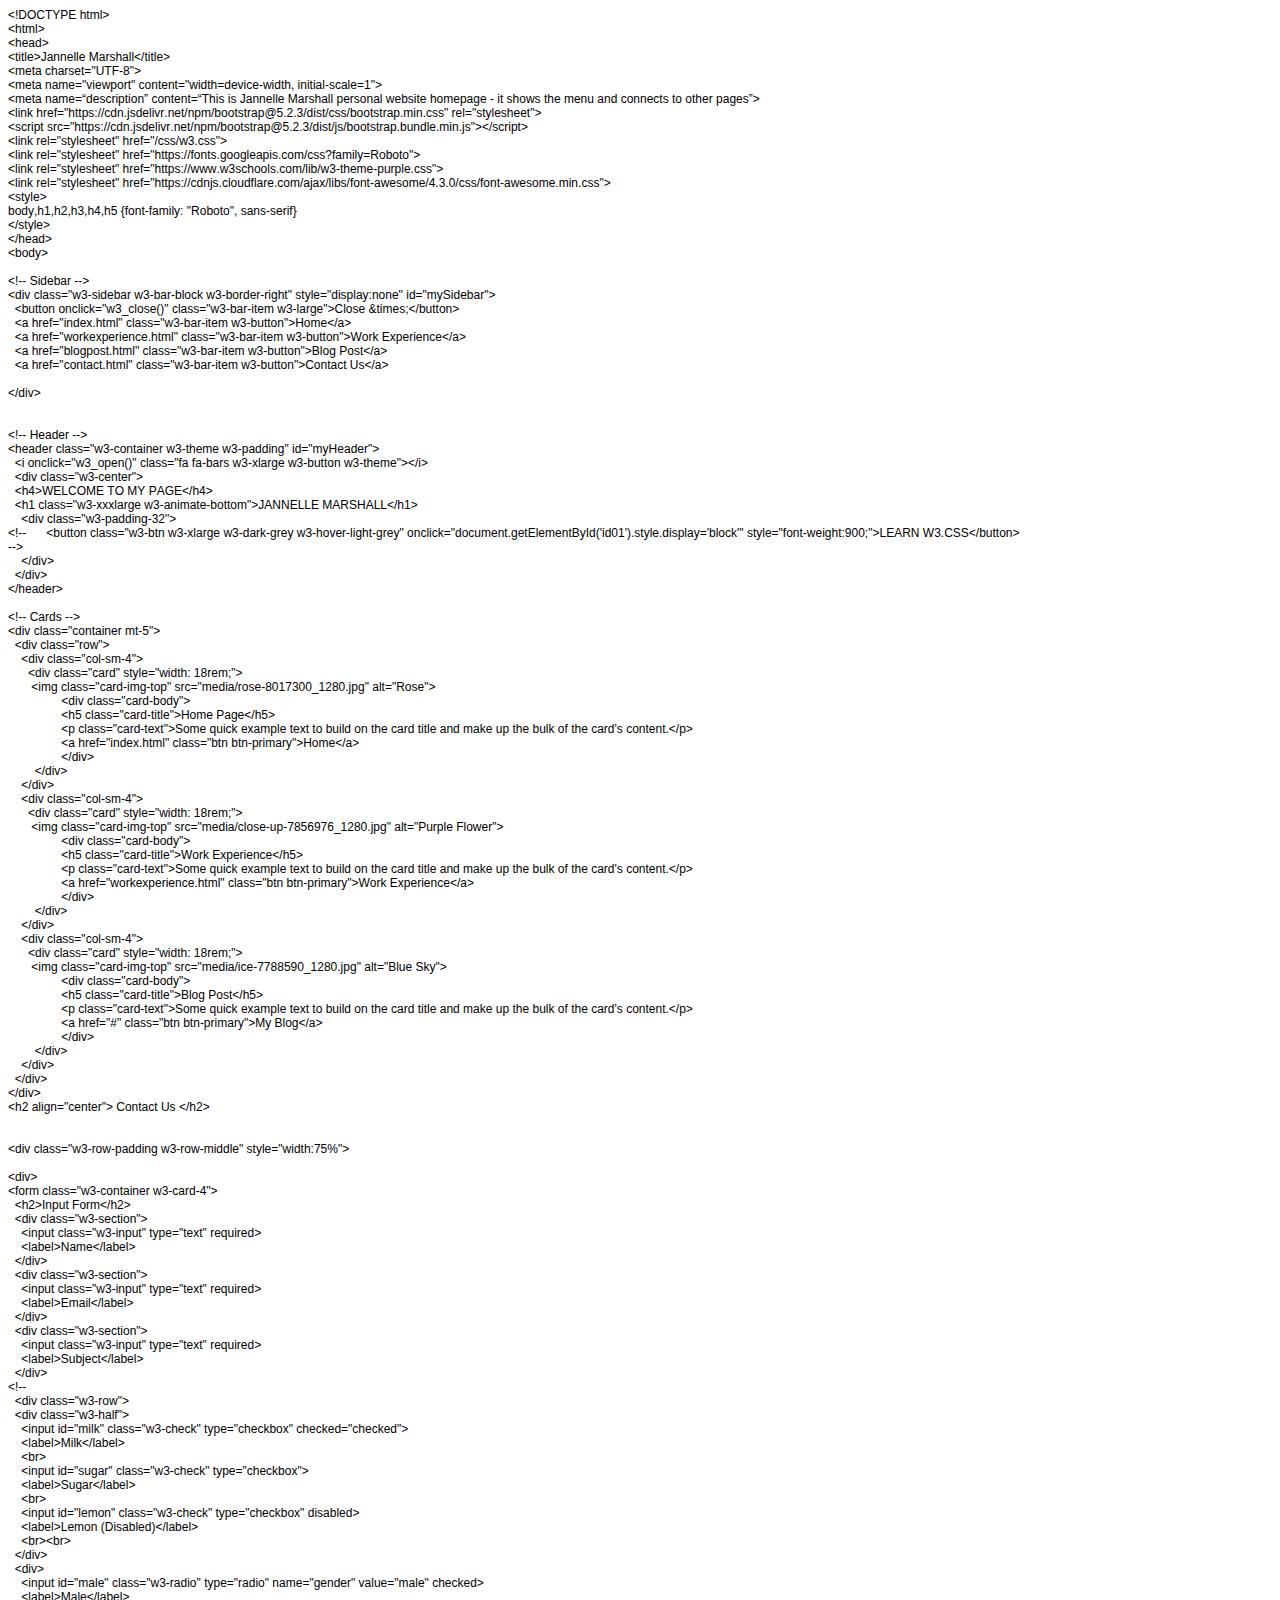
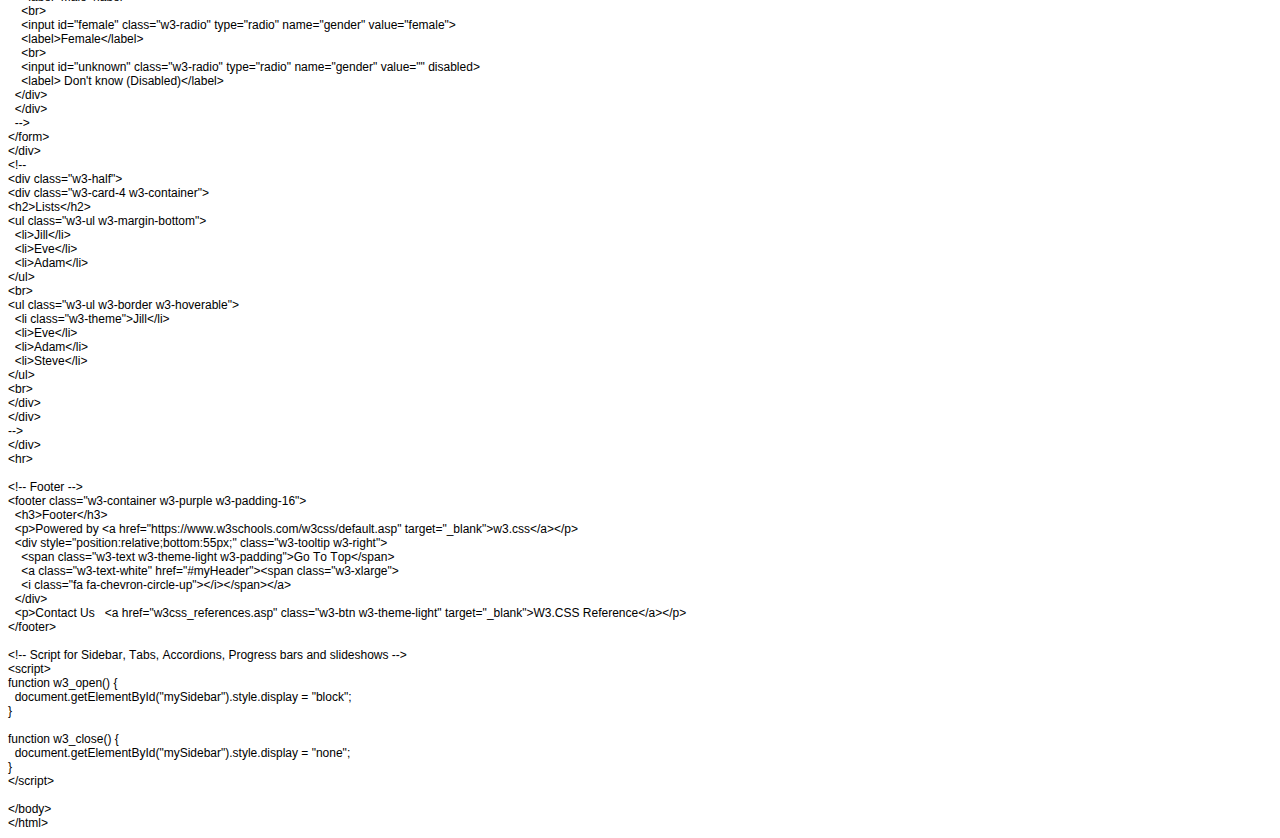
<file: index.html>
<!DOCTYPE html PUBLIC "-//W3C//DTD HTML 4.01//EN" "http://www.w3.org/TR/html4/strict.dtd">
<html>
<head>
  <meta http-equiv="Content-Type" content="text/html; charset=utf-8">
  <meta http-equiv="Content-Style-Type" content="text/css">
  <title></title>
  <meta name="Generator" content="Cocoa HTML Writer">
  <meta name="CocoaVersion" content="2299.6">
  <style type="text/css">
    p.p1 {margin: 0.0px 0.0px 0.0px 0.0px; font: 12.0px Helvetica; -webkit-text-stroke: #000000}
    p.p2 {margin: 0.0px 0.0px 0.0px 0.0px; font: 12.0px Helvetica; -webkit-text-stroke: #000000; min-height: 14.0px}
    span.s1 {font-kerning: none}
    span.Apple-tab-span {white-space:pre}
  </style>
</head>
<body>
<p class="p1"><span class="s1">&lt;!DOCTYPE html&gt;</span></p>
<p class="p1"><span class="s1">&lt;html&gt;</span></p>
<p class="p1"><span class="s1">&lt;head&gt;</span></p>
<p class="p1"><span class="s1">&lt;title&gt;Jannelle Marshall&lt;/title&gt;</span></p>
<p class="p1"><span class="s1">&lt;meta charset="UTF-8"&gt;</span></p>
<p class="p1"><span class="s1">&lt;meta name="viewport" content="width=device-width, initial-scale=1"&gt;</span></p>
<p class="p1"><span class="s1">&lt;meta name=“description” content=“This is Jannelle Marshall personal website homepage - it shows the menu and connects to other pages”&gt;</span></p>
<p class="p1"><span class="s1">&lt;link href="https://cdn.jsdelivr.net/npm/bootstrap@5.2.3/dist/css/bootstrap.min.css" rel="stylesheet"&gt;</span></p>
<p class="p1"><span class="s1">&lt;script src="https://cdn.jsdelivr.net/npm/bootstrap@5.2.3/dist/js/bootstrap.bundle.min.js"&gt;&lt;/script&gt;</span></p>
<p class="p1"><span class="s1">&lt;link rel="stylesheet" href="/css/w3.css"&gt;</span></p>
<p class="p1"><span class="s1">&lt;link rel="stylesheet" href="https://fonts.googleapis.com/css?family=Roboto"&gt;</span></p>
<p class="p1"><span class="s1">&lt;link rel="stylesheet" href="https://www.w3schools.com/lib/w3-theme-purple.css"&gt;</span></p>
<p class="p1"><span class="s1">&lt;link rel="stylesheet" href="https://cdnjs.cloudflare.com/ajax/libs/font-awesome/4.3.0/css/font-awesome.min.css"&gt;</span></p>
<p class="p1"><span class="s1">&lt;style&gt;</span></p>
<p class="p1"><span class="s1">body,h1,h2,h3,h4,h5 {font-family: "Roboto", sans-serif}</span></p>
<p class="p1"><span class="s1">&lt;/style&gt;</span></p>
<p class="p1"><span class="s1">&lt;/head&gt;</span></p>
<p class="p1"><span class="s1">&lt;body&gt;</span></p>
<p class="p2"><span class="s1"></span><br></p>
<p class="p1"><span class="s1">&lt;!-- Sidebar --&gt;</span></p>
<p class="p1"><span class="s1">&lt;div class="w3-sidebar w3-bar-block w3-border-right" style="display:none" id="mySidebar"&gt;</span></p>
<p class="p1"><span class="s1"><span class="Apple-converted-space">  </span>&lt;button onclick="w3_close()" class="w3-bar-item w3-large"&gt;Close &amp;times;&lt;/button&gt;</span></p>
<p class="p1"><span class="s1"><span class="Apple-converted-space">  </span>&lt;a href="index.html" class="w3-bar-item w3-button"&gt;Home&lt;/a&gt;</span></p>
<p class="p1"><span class="s1"><span class="Apple-converted-space">  </span>&lt;a href="workexperience.html" class="w3-bar-item w3-button"&gt;Work Experience&lt;/a&gt;</span></p>
<p class="p1"><span class="s1"><span class="Apple-converted-space">  </span>&lt;a href="blogpost.html" class="w3-bar-item w3-button"&gt;Blog Post&lt;/a&gt;</span></p>
<p class="p1"><span class="s1"><span class="Apple-converted-space">  </span>&lt;a href="contact.html" class="w3-bar-item w3-button"&gt;Contact Us&lt;/a&gt;</span></p>
<p class="p2"><span class="s1"></span><br></p>
<p class="p1"><span class="s1">&lt;/div&gt;</span></p>
<p class="p2"><span class="s1"></span><br></p>
<p class="p2"><span class="s1"></span><br></p>
<p class="p1"><span class="s1">&lt;!-- Header --&gt;</span></p>
<p class="p1"><span class="s1">&lt;header class="w3-container w3-theme w3-padding" id="myHeader"&gt;</span></p>
<p class="p1"><span class="s1"><span class="Apple-converted-space">  </span>&lt;i onclick="w3_open()" class="fa fa-bars w3-xlarge w3-button w3-theme"&gt;&lt;/i&gt;<span class="Apple-converted-space"> </span></span></p>
<p class="p1"><span class="s1"><span class="Apple-converted-space">  </span>&lt;div class="w3-center"&gt;</span></p>
<p class="p1"><span class="s1"><span class="Apple-converted-space">  </span>&lt;h4&gt;WELCOME TO MY PAGE&lt;/h4&gt;</span></p>
<p class="p1"><span class="s1"><span class="Apple-converted-space">  </span>&lt;h1 class="w3-xxxlarge w3-animate-bottom"&gt;JANNELLE MARSHALL&lt;/h1&gt;</span></p>
<p class="p1"><span class="s1"><span class="Apple-converted-space">    </span>&lt;div class="w3-padding-32"&gt;</span></p>
<p class="p1"><span class="s1">&lt;!--<span class="Apple-converted-space">      </span>&lt;button class="w3-btn w3-xlarge w3-dark-grey w3-hover-light-grey" onclick="document.getElementById('id01').style.display='block'" style="font-weight:900;"&gt;LEARN W3.CSS&lt;/button&gt;</span></p>
<p class="p1"><span class="s1">--&gt;</span></p>
<p class="p1"><span class="s1"><span class="Apple-converted-space">    </span>&lt;/div&gt;</span></p>
<p class="p1"><span class="s1"><span class="Apple-converted-space">  </span>&lt;/div&gt;</span></p>
<p class="p1"><span class="s1">&lt;/header&gt;</span></p>
<p class="p2"><span class="s1"></span><br></p>
<p class="p1"><span class="s1">&lt;!-- Cards --&gt;</span></p>
<p class="p1"><span class="s1">&lt;div class="container mt-5"&gt;</span></p>
<p class="p1"><span class="s1"><span class="Apple-converted-space">  </span>&lt;div class="row"&gt;</span></p>
<p class="p1"><span class="s1"><span class="Apple-converted-space">    </span>&lt;div class="col-sm-4"&gt;</span></p>
<p class="p1"><span class="s1"><span class="Apple-converted-space">      </span>&lt;div class="card" style="width: 18rem;"&gt;</span></p>
<p class="p1"><span class="s1"><span class="Apple-converted-space">       </span>&lt;img class="card-img-top" src="media/rose-8017300_1280.jpg" alt="Rose"&gt;</span></p>
<p class="p1"><span class="s1"><span class="Apple-converted-space">  <span class="Apple-tab-span">	</span><span class="Apple-tab-span">	</span></span>&lt;div class="card-body"&gt;</span></p>
<p class="p1"><span class="s1"><span class="Apple-converted-space">    <span class="Apple-tab-span">	</span><span class="Apple-tab-span">	</span></span>&lt;h5 class="card-title"&gt;Home Page&lt;/h5&gt;</span></p>
<p class="p1"><span class="s1"><span class="Apple-converted-space">    <span class="Apple-tab-span">	</span><span class="Apple-tab-span">	</span></span>&lt;p class="card-text"&gt;Some quick example text to build on the card title and make up the bulk of the card's content.&lt;/p&gt;</span></p>
<p class="p1"><span class="s1"><span class="Apple-converted-space">    <span class="Apple-tab-span">	</span><span class="Apple-tab-span">	</span></span>&lt;a href="index.html" class="btn btn-primary"&gt;Home&lt;/a&gt;</span></p>
<p class="p1"><span class="s1"><span class="Apple-converted-space">  <span class="Apple-tab-span">	</span><span class="Apple-tab-span">	</span></span>&lt;/div&gt;</span></p>
<p class="p1"><span class="s1"><span class="Apple-tab-span">	</span>&lt;/div&gt;</span></p>
<p class="p1"><span class="s1"><span class="Apple-converted-space">    </span>&lt;/div&gt;</span></p>
<p class="p1"><span class="s1"><span class="Apple-converted-space">    </span>&lt;div class="col-sm-4"&gt;</span></p>
<p class="p1"><span class="s1"><span class="Apple-converted-space">      </span>&lt;div class="card" style="width: 18rem;"&gt;</span></p>
<p class="p1"><span class="s1"><span class="Apple-converted-space">       </span>&lt;img class="card-img-top" src="media/close-up-7856976_1280.jpg" alt="Purple Flower"&gt;</span></p>
<p class="p1"><span class="s1"><span class="Apple-converted-space">  <span class="Apple-tab-span">	</span><span class="Apple-tab-span">	</span></span>&lt;div class="card-body"&gt;</span></p>
<p class="p1"><span class="s1"><span class="Apple-converted-space">    <span class="Apple-tab-span">	</span><span class="Apple-tab-span">	</span></span>&lt;h5 class="card-title"&gt;Work Experience&lt;/h5&gt;</span></p>
<p class="p1"><span class="s1"><span class="Apple-converted-space">    <span class="Apple-tab-span">	</span><span class="Apple-tab-span">	</span></span>&lt;p class="card-text"&gt;Some quick example text to build on the card title and make up the bulk of the card's content.&lt;/p&gt;</span></p>
<p class="p1"><span class="s1"><span class="Apple-converted-space">    <span class="Apple-tab-span">	</span><span class="Apple-tab-span">	</span></span>&lt;a href="workexperience.html" class="btn btn-primary"&gt;Work Experience&lt;/a&gt;</span></p>
<p class="p1"><span class="s1"><span class="Apple-converted-space">  <span class="Apple-tab-span">	</span><span class="Apple-tab-span">	</span></span>&lt;/div&gt;</span></p>
<p class="p1"><span class="s1"><span class="Apple-tab-span">	</span>&lt;/div&gt;</span></p>
<p class="p1"><span class="s1"><span class="Apple-converted-space">    </span>&lt;/div&gt;</span></p>
<p class="p1"><span class="s1"><span class="Apple-converted-space">    </span>&lt;div class="col-sm-4"&gt;</span></p>
<p class="p1"><span class="s1"><span class="Apple-converted-space">      </span>&lt;div class="card" style="width: 18rem;"&gt;</span></p>
<p class="p1"><span class="s1"><span class="Apple-converted-space">       </span>&lt;img class="card-img-top" src="media/ice-7788590_1280.jpg" alt="Blue Sky"&gt;</span></p>
<p class="p1"><span class="s1"><span class="Apple-converted-space">  <span class="Apple-tab-span">	</span><span class="Apple-tab-span">	</span></span>&lt;div class="card-body"&gt;</span></p>
<p class="p1"><span class="s1"><span class="Apple-converted-space">    <span class="Apple-tab-span">	</span><span class="Apple-tab-span">	</span></span>&lt;h5 class="card-title"&gt;Blog Post&lt;/h5&gt;</span></p>
<p class="p1"><span class="s1"><span class="Apple-converted-space">    <span class="Apple-tab-span">	</span><span class="Apple-tab-span">	</span></span>&lt;p class="card-text"&gt;Some quick example text to build on the card title and make up the bulk of the card's content.&lt;/p&gt;</span></p>
<p class="p1"><span class="s1"><span class="Apple-converted-space">    <span class="Apple-tab-span">	</span><span class="Apple-tab-span">	</span></span>&lt;a href="#" class="btn btn-primary"&gt;My Blog&lt;/a&gt;</span></p>
<p class="p1"><span class="s1"><span class="Apple-converted-space">  <span class="Apple-tab-span">	</span><span class="Apple-tab-span">	</span></span>&lt;/div&gt;</span></p>
<p class="p1"><span class="s1"><span class="Apple-tab-span">	</span>&lt;/div&gt;</span></p>
<p class="p1"><span class="s1"><span class="Apple-converted-space">    </span>&lt;/div&gt;</span></p>
<p class="p1"><span class="s1"><span class="Apple-converted-space">  </span>&lt;/div&gt;</span></p>
<p class="p1"><span class="s1">&lt;/div&gt;</span></p>
<p class="p1"><span class="s1">&lt;h2 align="center"&gt; Contact Us &lt;/h2&gt;</span></p>
<p class="p2"><span class="s1"></span><br></p>
<p class="p2"><span class="s1"></span><br></p>
<p class="p1"><span class="s1">&lt;div class="w3-row-padding w3-row-middle" style="width:75%"&gt;</span></p>
<p class="p2"><span class="s1"></span><br></p>
<p class="p1"><span class="s1">&lt;div&gt;</span></p>
<p class="p1"><span class="s1">&lt;form class="w3-container w3-card-4"&gt;</span></p>
<p class="p1"><span class="s1"><span class="Apple-converted-space">  </span>&lt;h2&gt;Input Form&lt;/h2&gt;</span></p>
<p class="p1"><span class="s1"><span class="Apple-converted-space">  </span>&lt;div class="w3-section"&gt; <span class="Apple-converted-space">     </span></span></p>
<p class="p1"><span class="s1"><span class="Apple-converted-space">    </span>&lt;input class="w3-input" type="text" required&gt;</span></p>
<p class="p1"><span class="s1"><span class="Apple-converted-space">    </span>&lt;label&gt;Name&lt;/label&gt;</span></p>
<p class="p1"><span class="s1"><span class="Apple-converted-space">  </span>&lt;/div&gt;</span></p>
<p class="p1"><span class="s1"><span class="Apple-converted-space">  </span>&lt;div class="w3-section"&gt; <span class="Apple-converted-space">     </span></span></p>
<p class="p1"><span class="s1"><span class="Apple-converted-space">    </span>&lt;input class="w3-input" type="text" required&gt;</span></p>
<p class="p1"><span class="s1"><span class="Apple-converted-space">    </span>&lt;label&gt;Email&lt;/label&gt;</span></p>
<p class="p1"><span class="s1"><span class="Apple-converted-space">  </span>&lt;/div&gt;</span></p>
<p class="p1"><span class="s1"><span class="Apple-converted-space">  </span>&lt;div class="w3-section"&gt; <span class="Apple-converted-space">     </span></span></p>
<p class="p1"><span class="s1"><span class="Apple-converted-space">    </span>&lt;input class="w3-input" type="text" required&gt;</span></p>
<p class="p1"><span class="s1"><span class="Apple-converted-space">    </span>&lt;label&gt;Subject&lt;/label&gt;</span></p>
<p class="p1"><span class="s1"><span class="Apple-converted-space">  </span>&lt;/div&gt;</span></p>
<p class="p1"><span class="s1">&lt;!--</span></p>
<p class="p1"><span class="s1"><span class="Apple-converted-space">  </span>&lt;div class="w3-row"&gt;</span></p>
<p class="p1"><span class="s1"><span class="Apple-converted-space">  </span>&lt;div class="w3-half"&gt;</span></p>
<p class="p1"><span class="s1"><span class="Apple-converted-space">    </span>&lt;input id="milk" class="w3-check" type="checkbox" checked="checked"&gt;</span></p>
<p class="p1"><span class="s1"><span class="Apple-converted-space">    </span>&lt;label&gt;Milk&lt;/label&gt;</span></p>
<p class="p1"><span class="s1"><span class="Apple-converted-space">    </span>&lt;br&gt;</span></p>
<p class="p1"><span class="s1"><span class="Apple-converted-space">    </span>&lt;input id="sugar" class="w3-check" type="checkbox"&gt;</span></p>
<p class="p1"><span class="s1"><span class="Apple-converted-space">    </span>&lt;label&gt;Sugar&lt;/label&gt;</span></p>
<p class="p1"><span class="s1"><span class="Apple-converted-space">    </span>&lt;br&gt;</span></p>
<p class="p1"><span class="s1"><span class="Apple-converted-space">    </span>&lt;input id="lemon" class="w3-check" type="checkbox" disabled&gt;</span></p>
<p class="p1"><span class="s1"><span class="Apple-converted-space">    </span>&lt;label&gt;Lemon (Disabled)&lt;/label&gt;</span></p>
<p class="p1"><span class="s1"><span class="Apple-converted-space">    </span>&lt;br&gt;&lt;br&gt;</span></p>
<p class="p1"><span class="s1"><span class="Apple-converted-space">  </span>&lt;/div&gt;</span></p>
<p class="p1"><span class="s1"><span class="Apple-converted-space">  </span>&lt;div&gt;</span></p>
<p class="p1"><span class="s1"><span class="Apple-converted-space">    </span>&lt;input id="male" class="w3-radio" type="radio" name="gender" value="male" checked&gt;</span></p>
<p class="p1"><span class="s1"><span class="Apple-converted-space">    </span>&lt;label&gt;Male&lt;/label&gt;</span></p>
<p class="p1"><span class="s1"><span class="Apple-converted-space">    </span>&lt;br&gt;</span></p>
<p class="p1"><span class="s1"><span class="Apple-converted-space">    </span>&lt;input id="female" class="w3-radio" type="radio" name="gender" value="female"&gt;</span></p>
<p class="p1"><span class="s1"><span class="Apple-converted-space">    </span>&lt;label&gt;Female&lt;/label&gt;</span></p>
<p class="p1"><span class="s1"><span class="Apple-converted-space">    </span>&lt;br&gt;</span></p>
<p class="p1"><span class="s1"><span class="Apple-converted-space">    </span>&lt;input id="unknown" class="w3-radio" type="radio" name="gender" value="" disabled&gt;</span></p>
<p class="p1"><span class="s1"><span class="Apple-converted-space">    </span>&lt;label&gt; Don't know (Disabled)&lt;/label&gt;</span></p>
<p class="p1"><span class="s1"><span class="Apple-converted-space">  </span>&lt;/div&gt;</span></p>
<p class="p1"><span class="s1"><span class="Apple-converted-space">  </span>&lt;/div&gt;<span class="Apple-converted-space"> </span></span></p>
<p class="p1"><span class="s1"><span class="Apple-converted-space">  </span>--&gt;</span></p>
<p class="p1"><span class="s1">&lt;/form&gt;</span></p>
<p class="p1"><span class="s1">&lt;/div&gt;</span></p>
<p class="p1"><span class="s1">&lt;!--</span></p>
<p class="p1"><span class="s1">&lt;div class="w3-half"&gt;</span></p>
<p class="p1"><span class="s1">&lt;div class="w3-card-4 w3-container"&gt;</span></p>
<p class="p1"><span class="s1">&lt;h2&gt;Lists&lt;/h2&gt;</span></p>
<p class="p1"><span class="s1">&lt;ul class="w3-ul w3-margin-bottom"&gt;</span></p>
<p class="p1"><span class="s1"><span class="Apple-converted-space">  </span>&lt;li&gt;Jill&lt;/li&gt;</span></p>
<p class="p1"><span class="s1"><span class="Apple-converted-space">  </span>&lt;li&gt;Eve&lt;/li&gt;</span></p>
<p class="p1"><span class="s1"><span class="Apple-converted-space">  </span>&lt;li&gt;Adam&lt;/li&gt;</span></p>
<p class="p1"><span class="s1">&lt;/ul&gt;</span></p>
<p class="p1"><span class="s1">&lt;br&gt;</span></p>
<p class="p1"><span class="s1">&lt;ul class="w3-ul w3-border w3-hoverable"&gt;</span></p>
<p class="p1"><span class="s1"><span class="Apple-converted-space">  </span>&lt;li class="w3-theme"&gt;Jill&lt;/li&gt;</span></p>
<p class="p1"><span class="s1"><span class="Apple-converted-space">  </span>&lt;li&gt;Eve&lt;/li&gt;</span></p>
<p class="p1"><span class="s1"><span class="Apple-converted-space">  </span>&lt;li&gt;Adam&lt;/li&gt;</span></p>
<p class="p1"><span class="s1"><span class="Apple-converted-space">  </span>&lt;li&gt;Steve&lt;/li&gt;</span></p>
<p class="p1"><span class="s1">&lt;/ul&gt;</span></p>
<p class="p1"><span class="s1">&lt;br&gt;</span></p>
<p class="p1"><span class="s1">&lt;/div&gt;</span></p>
<p class="p1"><span class="s1">&lt;/div&gt;</span></p>
<p class="p1"><span class="s1">--&gt;</span></p>
<p class="p1"><span class="s1">&lt;/div&gt;</span></p>
<p class="p1"><span class="s1">&lt;hr&gt;</span></p>
<p class="p2"><span class="s1"></span><br></p>
<p class="p1"><span class="s1">&lt;!-- Footer --&gt;</span></p>
<p class="p1"><span class="s1">&lt;footer class="w3-container w3-purple w3-padding-16"&gt;</span></p>
<p class="p1"><span class="s1"><span class="Apple-converted-space">  </span>&lt;h3&gt;Footer&lt;/h3&gt;</span></p>
<p class="p1"><span class="s1"><span class="Apple-converted-space">  </span>&lt;p&gt;Powered by &lt;a href="https://www.w3schools.com/w3css/default.asp" target="_blank"&gt;w3.css&lt;/a&gt;&lt;/p&gt;</span></p>
<p class="p1"><span class="s1"><span class="Apple-converted-space">  </span>&lt;div style="position:relative;bottom:55px;" class="w3-tooltip w3-right"&gt;</span></p>
<p class="p1"><span class="s1"><span class="Apple-converted-space">    </span>&lt;span class="w3-text w3-theme-light w3-padding"&gt;Go To Top&lt;/span&gt; <span class="Apple-converted-space">   </span></span></p>
<p class="p1"><span class="s1"><span class="Apple-converted-space">    </span>&lt;a class="w3-text-white" href="#myHeader"&gt;&lt;span class="w3-xlarge"&gt;</span></p>
<p class="p1"><span class="s1"><span class="Apple-converted-space">    </span>&lt;i class="fa fa-chevron-circle-up"&gt;&lt;/i&gt;&lt;/span&gt;&lt;/a&gt;</span></p>
<p class="p1"><span class="s1"><span class="Apple-converted-space">  </span>&lt;/div&gt;</span></p>
<p class="p1"><span class="s1"><span class="Apple-converted-space">  </span>&lt;p&gt;Contact Us <span class="Apple-converted-space">  </span>&lt;a href="w3css_references.asp" class="w3-btn w3-theme-light" target="_blank"&gt;W3.CSS Reference&lt;/a&gt;&lt;/p&gt;</span></p>
<p class="p1"><span class="s1">&lt;/footer&gt;</span></p>
<p class="p2"><span class="s1"></span><br></p>
<p class="p1"><span class="s1">&lt;!-- Script for Sidebar, Tabs, Accordions, Progress bars and slideshows --&gt;</span></p>
<p class="p1"><span class="s1">&lt;script&gt;</span></p>
<p class="p1"><span class="s1">function w3_open() {</span></p>
<p class="p1"><span class="s1"><span class="Apple-converted-space">  </span>document.getElementById("mySidebar").style.display = "block";</span></p>
<p class="p1"><span class="s1">}</span></p>
<p class="p2"><span class="s1"></span><br></p>
<p class="p1"><span class="s1">function w3_close() {</span></p>
<p class="p1"><span class="s1"><span class="Apple-converted-space">  </span>document.getElementById("mySidebar").style.display = "none";</span></p>
<p class="p1"><span class="s1">}</span></p>
<p class="p1"><span class="s1">&lt;/script&gt;</span></p>
<p class="p2"><span class="s1"></span><br></p>
<p class="p1"><span class="s1">&lt;/body&gt;</span></p>
<p class="p1"><span class="s1">&lt;/html&gt;</span></p>
</body>
</html>
</file>
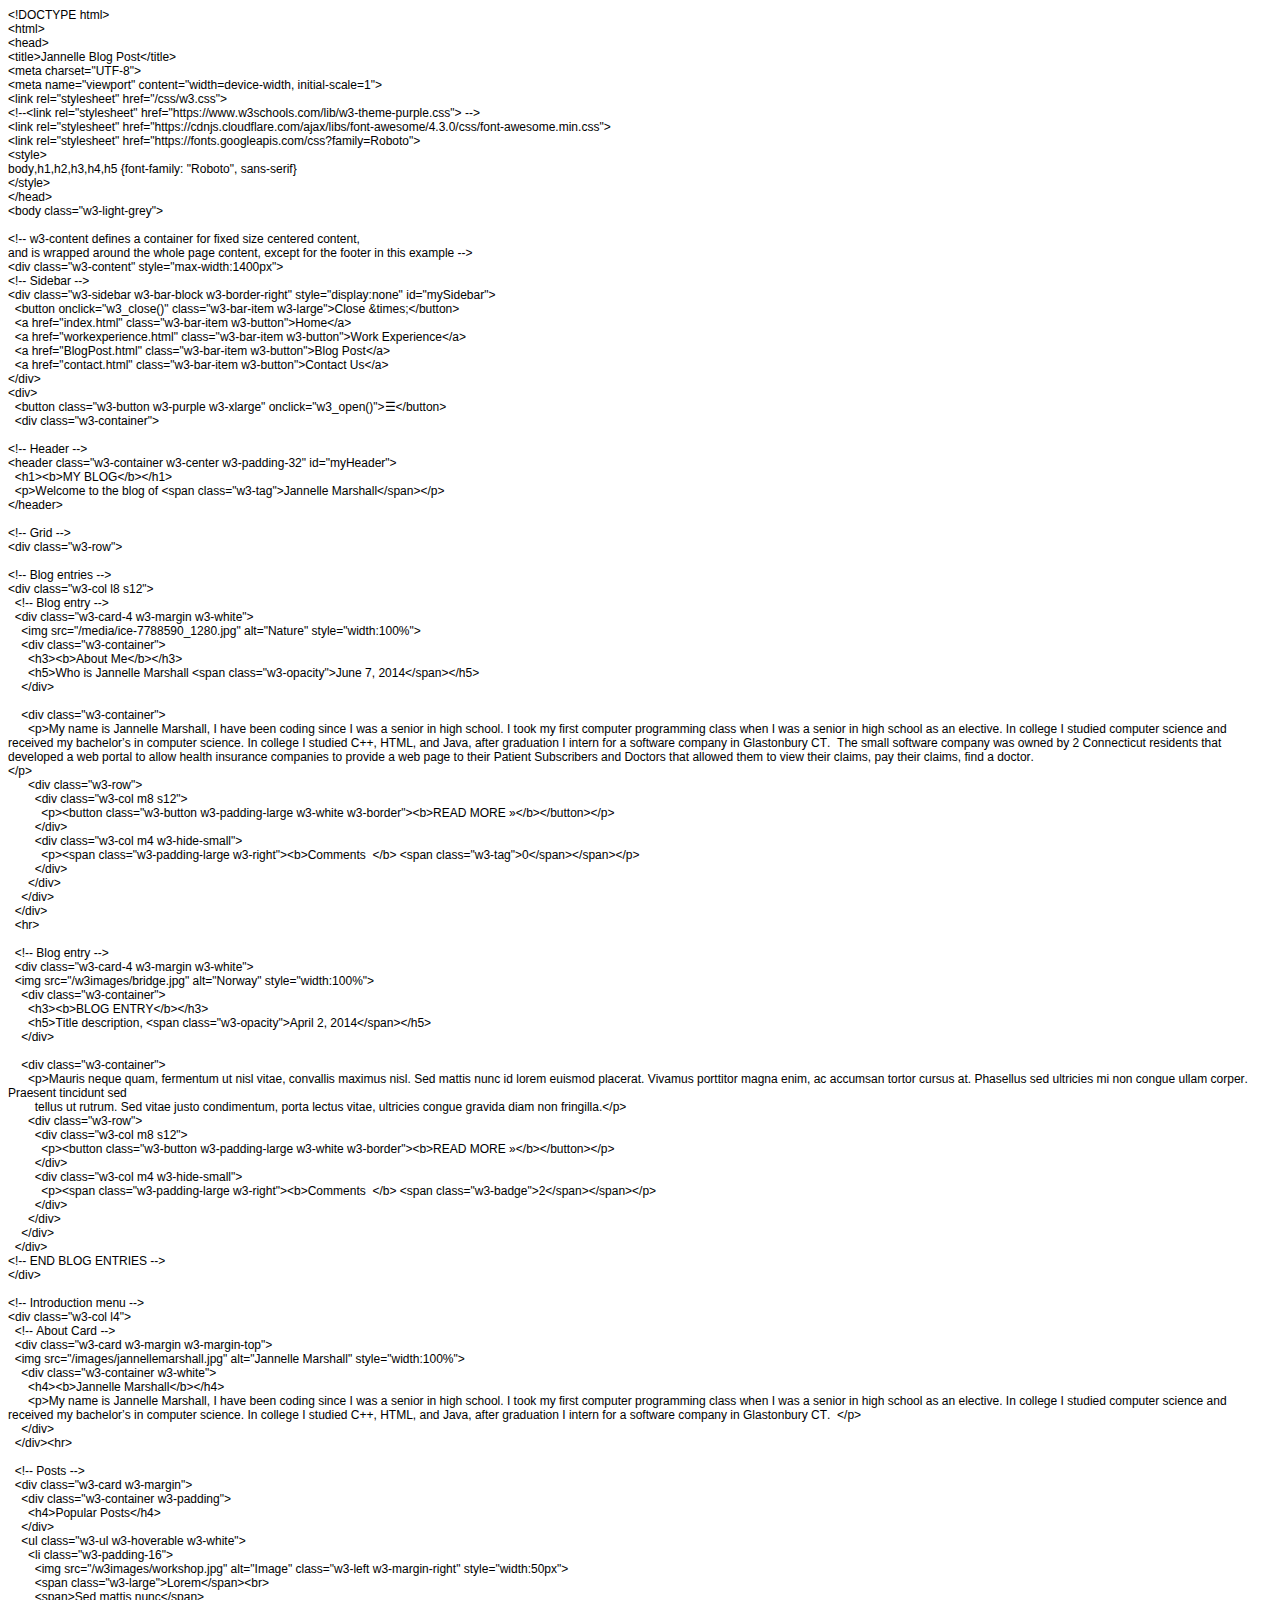
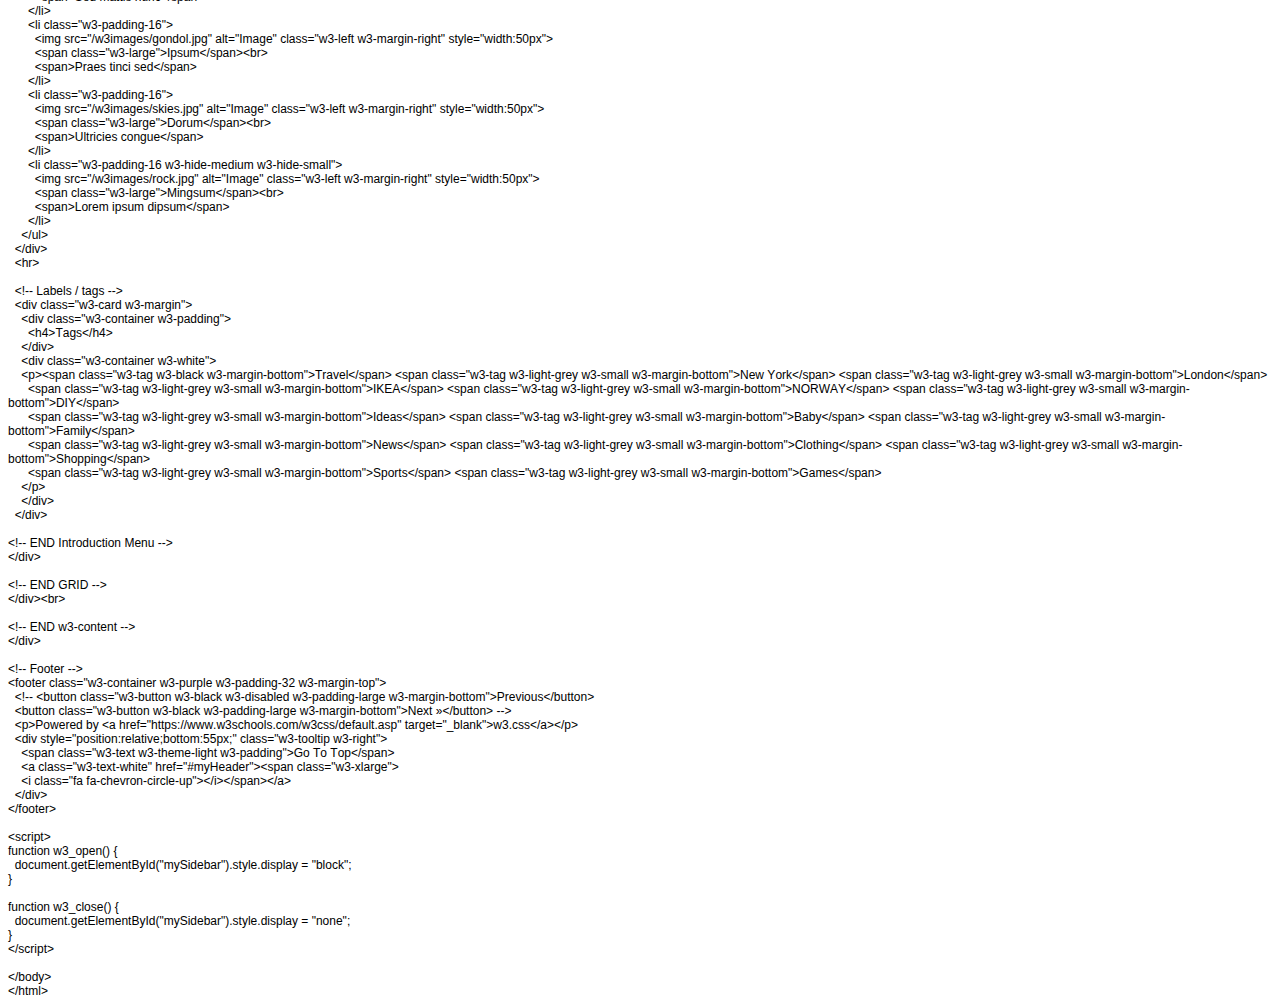
<file: BlogPost.html>
<!DOCTYPE html PUBLIC "-//W3C//DTD HTML 4.01//EN" "http://www.w3.org/TR/html4/strict.dtd">
<html>
<head>
  <meta http-equiv="Content-Type" content="text/html; charset=utf-8">
  <meta http-equiv="Content-Style-Type" content="text/css">
  <title></title>
  <meta name="Generator" content="Cocoa HTML Writer">
  <meta name="CocoaVersion" content="2299.6">
  <style type="text/css">
    p.p1 {margin: 0.0px 0.0px 0.0px 0.0px; font: 12.0px Helvetica; -webkit-text-stroke: #000000}
    p.p2 {margin: 0.0px 0.0px 0.0px 0.0px; font: 12.0px Helvetica; -webkit-text-stroke: #000000; min-height: 14.0px}
    span.s1 {font-kerning: none}
  </style>
</head>
<body>
<p class="p1"><span class="s1">&lt;!DOCTYPE html&gt;</span></p>
<p class="p1"><span class="s1">&lt;html&gt;</span></p>
<p class="p1"><span class="s1">&lt;head&gt;</span></p>
<p class="p1"><span class="s1">&lt;title&gt;Jannelle Blog Post&lt;/title&gt;</span></p>
<p class="p1"><span class="s1">&lt;meta charset="UTF-8"&gt;</span></p>
<p class="p1"><span class="s1">&lt;meta name="viewport" content="width=device-width, initial-scale=1"&gt;</span></p>
<p class="p1"><span class="s1">&lt;link rel="stylesheet" href="/css/w3.css"&gt;</span></p>
<p class="p1"><span class="s1">&lt;!--&lt;link rel="stylesheet" href="https://www.w3schools.com/lib/w3-theme-purple.css"&gt; --&gt;</span></p>
<p class="p1"><span class="s1">&lt;link rel="stylesheet" href="https://cdnjs.cloudflare.com/ajax/libs/font-awesome/4.3.0/css/font-awesome.min.css"&gt;</span></p>
<p class="p1"><span class="s1">&lt;link rel="stylesheet" href="https://fonts.googleapis.com/css?family=Roboto"&gt;</span></p>
<p class="p1"><span class="s1">&lt;style&gt;</span></p>
<p class="p1"><span class="s1">body,h1,h2,h3,h4,h5 {font-family: "Roboto", sans-serif}</span></p>
<p class="p1"><span class="s1">&lt;/style&gt;</span></p>
<p class="p1"><span class="s1">&lt;/head&gt;</span></p>
<p class="p1"><span class="s1">&lt;body class="w3-light-grey"&gt;</span></p>
<p class="p2"><span class="s1"></span><br></p>
<p class="p1"><span class="s1">&lt;!-- w3-content defines a container for fixed size centered content,<span class="Apple-converted-space"> </span></span></p>
<p class="p1"><span class="s1">and is wrapped around the whole page content, except for the footer in this example --&gt;</span></p>
<p class="p1"><span class="s1">&lt;div class="w3-content" style="max-width:1400px"&gt;</span></p>
<p class="p1"><span class="s1">&lt;!-- Sidebar --&gt;</span></p>
<p class="p1"><span class="s1">&lt;div class="w3-sidebar w3-bar-block w3-border-right" style="display:none" id="mySidebar"&gt;</span></p>
<p class="p1"><span class="s1"><span class="Apple-converted-space">  </span>&lt;button onclick="w3_close()" class="w3-bar-item w3-large"&gt;Close &amp;times;&lt;/button&gt;</span></p>
<p class="p1"><span class="s1"><span class="Apple-converted-space">  </span>&lt;a href="index.html" class="w3-bar-item w3-button"&gt;Home&lt;/a&gt;</span></p>
<p class="p1"><span class="s1"><span class="Apple-converted-space">  </span>&lt;a href="workexperience.html" class="w3-bar-item w3-button"&gt;Work Experience&lt;/a&gt;</span></p>
<p class="p1"><span class="s1"><span class="Apple-converted-space">  </span>&lt;a href="BlogPost.html" class="w3-bar-item w3-button"&gt;Blog Post&lt;/a&gt;</span></p>
<p class="p1"><span class="s1"><span class="Apple-converted-space">  </span>&lt;a href="contact.html" class="w3-bar-item w3-button"&gt;Contact Us&lt;/a&gt;</span></p>
<p class="p1"><span class="s1">&lt;/div&gt;</span></p>
<p class="p1"><span class="s1">&lt;div&gt;</span></p>
<p class="p1"><span class="s1"><span class="Apple-converted-space">  </span>&lt;button class="w3-button w3-purple w3-xlarge" onclick="w3_open()"&gt;☰&lt;/button&gt;</span></p>
<p class="p1"><span class="s1"><span class="Apple-converted-space">  </span>&lt;div class="w3-container"&gt;</span></p>
<p class="p2"><span class="s1"></span><br></p>
<p class="p1"><span class="s1">&lt;!-- Header --&gt;</span></p>
<p class="p1"><span class="s1">&lt;header class="w3-container w3-center w3-padding-32" id="myHeader"&gt;<span class="Apple-converted-space"> </span></span></p>
<p class="p1"><span class="s1"><span class="Apple-converted-space">  </span>&lt;h1&gt;&lt;b&gt;MY BLOG&lt;/b&gt;&lt;/h1&gt;</span></p>
<p class="p1"><span class="s1"><span class="Apple-converted-space">  </span>&lt;p&gt;Welcome to the blog of &lt;span class="w3-tag"&gt;Jannelle Marshall&lt;/span&gt;&lt;/p&gt;</span></p>
<p class="p1"><span class="s1">&lt;/header&gt;</span></p>
<p class="p2"><span class="s1"></span><br></p>
<p class="p1"><span class="s1">&lt;!-- Grid --&gt;</span></p>
<p class="p1"><span class="s1">&lt;div class="w3-row"&gt;</span></p>
<p class="p2"><span class="s1"></span><br></p>
<p class="p1"><span class="s1">&lt;!-- Blog entries --&gt;</span></p>
<p class="p1"><span class="s1">&lt;div class="w3-col l8 s12"&gt;</span></p>
<p class="p1"><span class="s1"><span class="Apple-converted-space">  </span>&lt;!-- Blog entry --&gt;</span></p>
<p class="p1"><span class="s1"><span class="Apple-converted-space">  </span>&lt;div class="w3-card-4 w3-margin w3-white"&gt;</span></p>
<p class="p1"><span class="s1"><span class="Apple-converted-space">    </span>&lt;img src="/media/ice-7788590_1280.jpg" alt="Nature" style="width:100%"&gt;</span></p>
<p class="p1"><span class="s1"><span class="Apple-converted-space">    </span>&lt;div class="w3-container"&gt;</span></p>
<p class="p1"><span class="s1"><span class="Apple-converted-space">      </span>&lt;h3&gt;&lt;b&gt;About Me&lt;/b&gt;&lt;/h3&gt;</span></p>
<p class="p1"><span class="s1"><span class="Apple-converted-space">      </span>&lt;h5&gt;Who is Jannelle Marshall &lt;span class="w3-opacity"&gt;June 7, 2014&lt;/span&gt;&lt;/h5&gt;</span></p>
<p class="p1"><span class="s1"><span class="Apple-converted-space">    </span>&lt;/div&gt;</span></p>
<p class="p2"><span class="s1"></span><br></p>
<p class="p1"><span class="s1"><span class="Apple-converted-space">    </span>&lt;div class="w3-container"&gt;</span></p>
<p class="p1"><span class="s1"><span class="Apple-converted-space">      </span>&lt;p&gt;My name is Jannelle Marshall, I have been coding since I was a senior in high school. I took my first computer programming class when I was a senior in high school as an elective. In college I studied computer science and received my bachelor’s in computer science. In college I studied C++, HTML, and Java, after graduation I intern for a software company in Glastonbury CT.<span class="Apple-converted-space">  </span>The small software company was owned by 2 Connecticut residents that developed a web portal to allow health insurance companies to provide a web page to their Patient Subscribers and Doctors that allowed them to view their claims, pay their claims, find a doctor. <span class="Apple-converted-space"> </span></span></p>
<p class="p1"><span class="s1">&lt;/p&gt;</span></p>
<p class="p1"><span class="s1"><span class="Apple-converted-space">      </span>&lt;div class="w3-row"&gt;</span></p>
<p class="p1"><span class="s1"><span class="Apple-converted-space">        </span>&lt;div class="w3-col m8 s12"&gt;</span></p>
<p class="p1"><span class="s1"><span class="Apple-converted-space">          </span>&lt;p&gt;&lt;button class="w3-button w3-padding-large w3-white w3-border"&gt;&lt;b&gt;READ MORE »&lt;/b&gt;&lt;/button&gt;&lt;/p&gt;</span></p>
<p class="p1"><span class="s1"><span class="Apple-converted-space">        </span>&lt;/div&gt;</span></p>
<p class="p1"><span class="s1"><span class="Apple-converted-space">        </span>&lt;div class="w3-col m4 w3-hide-small"&gt;</span></p>
<p class="p1"><span class="s1"><span class="Apple-converted-space">          </span>&lt;p&gt;&lt;span class="w3-padding-large w3-right"&gt;&lt;b&gt;Comments  &lt;/b&gt; &lt;span class="w3-tag"&gt;0&lt;/span&gt;&lt;/span&gt;&lt;/p&gt;</span></p>
<p class="p1"><span class="s1"><span class="Apple-converted-space">        </span>&lt;/div&gt;</span></p>
<p class="p1"><span class="s1"><span class="Apple-converted-space">      </span>&lt;/div&gt;</span></p>
<p class="p1"><span class="s1"><span class="Apple-converted-space">    </span>&lt;/div&gt;</span></p>
<p class="p1"><span class="s1"><span class="Apple-converted-space">  </span>&lt;/div&gt;</span></p>
<p class="p1"><span class="s1"><span class="Apple-converted-space">  </span>&lt;hr&gt;</span></p>
<p class="p2"><span class="s1"></span><br></p>
<p class="p1"><span class="s1"><span class="Apple-converted-space">  </span>&lt;!-- Blog entry --&gt;</span></p>
<p class="p1"><span class="s1"><span class="Apple-converted-space">  </span>&lt;div class="w3-card-4 w3-margin w3-white"&gt;</span></p>
<p class="p1"><span class="s1"><span class="Apple-converted-space">  </span>&lt;img src="/w3images/bridge.jpg" alt="Norway" style="width:100%"&gt;</span></p>
<p class="p1"><span class="s1"><span class="Apple-converted-space">    </span>&lt;div class="w3-container"&gt;</span></p>
<p class="p1"><span class="s1"><span class="Apple-converted-space">      </span>&lt;h3&gt;&lt;b&gt;BLOG ENTRY&lt;/b&gt;&lt;/h3&gt;</span></p>
<p class="p1"><span class="s1"><span class="Apple-converted-space">      </span>&lt;h5&gt;Title description, &lt;span class="w3-opacity"&gt;April 2, 2014&lt;/span&gt;&lt;/h5&gt;</span></p>
<p class="p1"><span class="s1"><span class="Apple-converted-space">    </span>&lt;/div&gt;</span></p>
<p class="p2"><span class="s1"></span><br></p>
<p class="p1"><span class="s1"><span class="Apple-converted-space">    </span>&lt;div class="w3-container"&gt;</span></p>
<p class="p1"><span class="s1"><span class="Apple-converted-space">      </span>&lt;p&gt;Mauris neque quam, fermentum ut nisl vitae, convallis maximus nisl. Sed mattis nunc id lorem euismod placerat. Vivamus porttitor magna enim, ac accumsan tortor cursus at. Phasellus sed ultricies mi non congue ullam corper. Praesent tincidunt sed</span></p>
<p class="p1"><span class="s1"><span class="Apple-converted-space">        </span>tellus ut rutrum. Sed vitae justo condimentum, porta lectus vitae, ultricies congue gravida diam non fringilla.&lt;/p&gt;</span></p>
<p class="p1"><span class="s1"><span class="Apple-converted-space">      </span>&lt;div class="w3-row"&gt;</span></p>
<p class="p1"><span class="s1"><span class="Apple-converted-space">        </span>&lt;div class="w3-col m8 s12"&gt;</span></p>
<p class="p1"><span class="s1"><span class="Apple-converted-space">          </span>&lt;p&gt;&lt;button class="w3-button w3-padding-large w3-white w3-border"&gt;&lt;b&gt;READ MORE »&lt;/b&gt;&lt;/button&gt;&lt;/p&gt;</span></p>
<p class="p1"><span class="s1"><span class="Apple-converted-space">        </span>&lt;/div&gt;</span></p>
<p class="p1"><span class="s1"><span class="Apple-converted-space">        </span>&lt;div class="w3-col m4 w3-hide-small"&gt;</span></p>
<p class="p1"><span class="s1"><span class="Apple-converted-space">          </span>&lt;p&gt;&lt;span class="w3-padding-large w3-right"&gt;&lt;b&gt;Comments  &lt;/b&gt; &lt;span class="w3-badge"&gt;2&lt;/span&gt;&lt;/span&gt;&lt;/p&gt;</span></p>
<p class="p1"><span class="s1"><span class="Apple-converted-space">        </span>&lt;/div&gt;</span></p>
<p class="p1"><span class="s1"><span class="Apple-converted-space">      </span>&lt;/div&gt;</span></p>
<p class="p1"><span class="s1"><span class="Apple-converted-space">    </span>&lt;/div&gt;</span></p>
<p class="p1"><span class="s1"><span class="Apple-converted-space">  </span>&lt;/div&gt;</span></p>
<p class="p1"><span class="s1">&lt;!-- END BLOG ENTRIES --&gt;</span></p>
<p class="p1"><span class="s1">&lt;/div&gt;</span></p>
<p class="p2"><span class="s1"></span><br></p>
<p class="p1"><span class="s1">&lt;!-- Introduction menu --&gt;</span></p>
<p class="p1"><span class="s1">&lt;div class="w3-col l4"&gt;</span></p>
<p class="p1"><span class="s1"><span class="Apple-converted-space">  </span>&lt;!-- About Card --&gt;</span></p>
<p class="p1"><span class="s1"><span class="Apple-converted-space">  </span>&lt;div class="w3-card w3-margin w3-margin-top"&gt;</span></p>
<p class="p1"><span class="s1"><span class="Apple-converted-space">  </span>&lt;img src="/images/jannellemarshall.jpg" alt="Jannelle Marshall" style="width:100%"&gt;</span></p>
<p class="p1"><span class="s1"><span class="Apple-converted-space">    </span>&lt;div class="w3-container w3-white"&gt;</span></p>
<p class="p1"><span class="s1"><span class="Apple-converted-space">      </span>&lt;h4&gt;&lt;b&gt;Jannelle Marshall&lt;/b&gt;&lt;/h4&gt;</span></p>
<p class="p1"><span class="s1"><span class="Apple-converted-space">      </span>&lt;p&gt;My name is Jannelle Marshall, I have been coding since I was a senior in high school. I took my first computer programming class when I was a senior in high school as an elective. In college I studied computer science and received my bachelor’s in computer science. In college I studied C++, HTML, and Java, after graduation I intern for a software company in Glastonbury CT.<span class="Apple-converted-space">  </span>&lt;/p&gt;</span></p>
<p class="p1"><span class="s1"><span class="Apple-converted-space">    </span>&lt;/div&gt;</span></p>
<p class="p1"><span class="s1"><span class="Apple-converted-space">  </span>&lt;/div&gt;&lt;hr&gt;</span></p>
<p class="p2"><span class="s1"><span class="Apple-converted-space">  </span></span></p>
<p class="p1"><span class="s1"><span class="Apple-converted-space">  </span>&lt;!-- Posts --&gt;</span></p>
<p class="p1"><span class="s1"><span class="Apple-converted-space">  </span>&lt;div class="w3-card w3-margin"&gt;</span></p>
<p class="p1"><span class="s1"><span class="Apple-converted-space">    </span>&lt;div class="w3-container w3-padding"&gt;</span></p>
<p class="p1"><span class="s1"><span class="Apple-converted-space">      </span>&lt;h4&gt;Popular Posts&lt;/h4&gt;</span></p>
<p class="p1"><span class="s1"><span class="Apple-converted-space">    </span>&lt;/div&gt;</span></p>
<p class="p1"><span class="s1"><span class="Apple-converted-space">    </span>&lt;ul class="w3-ul w3-hoverable w3-white"&gt;</span></p>
<p class="p1"><span class="s1"><span class="Apple-converted-space">      </span>&lt;li class="w3-padding-16"&gt;</span></p>
<p class="p1"><span class="s1"><span class="Apple-converted-space">        </span>&lt;img src="/w3images/workshop.jpg" alt="Image" class="w3-left w3-margin-right" style="width:50px"&gt;</span></p>
<p class="p1"><span class="s1"><span class="Apple-converted-space">        </span>&lt;span class="w3-large"&gt;Lorem&lt;/span&gt;&lt;br&gt;</span></p>
<p class="p1"><span class="s1"><span class="Apple-converted-space">        </span>&lt;span&gt;Sed mattis nunc&lt;/span&gt;</span></p>
<p class="p1"><span class="s1"><span class="Apple-converted-space">      </span>&lt;/li&gt;</span></p>
<p class="p1"><span class="s1"><span class="Apple-converted-space">      </span>&lt;li class="w3-padding-16"&gt;</span></p>
<p class="p1"><span class="s1"><span class="Apple-converted-space">        </span>&lt;img src="/w3images/gondol.jpg" alt="Image" class="w3-left w3-margin-right" style="width:50px"&gt;</span></p>
<p class="p1"><span class="s1"><span class="Apple-converted-space">        </span>&lt;span class="w3-large"&gt;Ipsum&lt;/span&gt;&lt;br&gt;</span></p>
<p class="p1"><span class="s1"><span class="Apple-converted-space">        </span>&lt;span&gt;Praes tinci sed&lt;/span&gt;</span></p>
<p class="p1"><span class="s1"><span class="Apple-converted-space">      </span>&lt;/li&gt;<span class="Apple-converted-space"> </span></span></p>
<p class="p1"><span class="s1"><span class="Apple-converted-space">      </span>&lt;li class="w3-padding-16"&gt;</span></p>
<p class="p1"><span class="s1"><span class="Apple-converted-space">        </span>&lt;img src="/w3images/skies.jpg" alt="Image" class="w3-left w3-margin-right" style="width:50px"&gt;</span></p>
<p class="p1"><span class="s1"><span class="Apple-converted-space">        </span>&lt;span class="w3-large"&gt;Dorum&lt;/span&gt;&lt;br&gt;</span></p>
<p class="p1"><span class="s1"><span class="Apple-converted-space">        </span>&lt;span&gt;Ultricies congue&lt;/span&gt;</span></p>
<p class="p1"><span class="s1"><span class="Apple-converted-space">      </span>&lt;/li&gt;<span class="Apple-converted-space">   </span></span></p>
<p class="p1"><span class="s1"><span class="Apple-converted-space">      </span>&lt;li class="w3-padding-16 w3-hide-medium w3-hide-small"&gt;</span></p>
<p class="p1"><span class="s1"><span class="Apple-converted-space">        </span>&lt;img src="/w3images/rock.jpg" alt="Image" class="w3-left w3-margin-right" style="width:50px"&gt;</span></p>
<p class="p1"><span class="s1"><span class="Apple-converted-space">        </span>&lt;span class="w3-large"&gt;Mingsum&lt;/span&gt;&lt;br&gt;</span></p>
<p class="p1"><span class="s1"><span class="Apple-converted-space">        </span>&lt;span&gt;Lorem ipsum dipsum&lt;/span&gt;</span></p>
<p class="p1"><span class="s1"><span class="Apple-converted-space">      </span>&lt;/li&gt; <span class="Apple-converted-space"> </span></span></p>
<p class="p1"><span class="s1"><span class="Apple-converted-space">    </span>&lt;/ul&gt;</span></p>
<p class="p1"><span class="s1"><span class="Apple-converted-space">  </span>&lt;/div&gt;</span></p>
<p class="p1"><span class="s1"><span class="Apple-converted-space">  </span>&lt;hr&gt;<span class="Apple-converted-space"> </span></span></p>
<p class="p2"><span class="s1"><span class="Apple-converted-space"> </span></span></p>
<p class="p1"><span class="s1"><span class="Apple-converted-space">  </span>&lt;!-- Labels / tags --&gt;</span></p>
<p class="p1"><span class="s1"><span class="Apple-converted-space">  </span>&lt;div class="w3-card w3-margin"&gt;</span></p>
<p class="p1"><span class="s1"><span class="Apple-converted-space">    </span>&lt;div class="w3-container w3-padding"&gt;</span></p>
<p class="p1"><span class="s1"><span class="Apple-converted-space">      </span>&lt;h4&gt;Tags&lt;/h4&gt;</span></p>
<p class="p1"><span class="s1"><span class="Apple-converted-space">    </span>&lt;/div&gt;</span></p>
<p class="p1"><span class="s1"><span class="Apple-converted-space">    </span>&lt;div class="w3-container w3-white"&gt;</span></p>
<p class="p1"><span class="s1"><span class="Apple-converted-space">    </span>&lt;p&gt;&lt;span class="w3-tag w3-black w3-margin-bottom"&gt;Travel&lt;/span&gt; &lt;span class="w3-tag w3-light-grey w3-small w3-margin-bottom"&gt;New York&lt;/span&gt; &lt;span class="w3-tag w3-light-grey w3-small w3-margin-bottom"&gt;London&lt;/span&gt;</span></p>
<p class="p1"><span class="s1"><span class="Apple-converted-space">      </span>&lt;span class="w3-tag w3-light-grey w3-small w3-margin-bottom"&gt;IKEA&lt;/span&gt; &lt;span class="w3-tag w3-light-grey w3-small w3-margin-bottom"&gt;NORWAY&lt;/span&gt; &lt;span class="w3-tag w3-light-grey w3-small w3-margin-bottom"&gt;DIY&lt;/span&gt;</span></p>
<p class="p1"><span class="s1"><span class="Apple-converted-space">      </span>&lt;span class="w3-tag w3-light-grey w3-small w3-margin-bottom"&gt;Ideas&lt;/span&gt; &lt;span class="w3-tag w3-light-grey w3-small w3-margin-bottom"&gt;Baby&lt;/span&gt; &lt;span class="w3-tag w3-light-grey w3-small w3-margin-bottom"&gt;Family&lt;/span&gt;</span></p>
<p class="p1"><span class="s1"><span class="Apple-converted-space">      </span>&lt;span class="w3-tag w3-light-grey w3-small w3-margin-bottom"&gt;News&lt;/span&gt; &lt;span class="w3-tag w3-light-grey w3-small w3-margin-bottom"&gt;Clothing&lt;/span&gt; &lt;span class="w3-tag w3-light-grey w3-small w3-margin-bottom"&gt;Shopping&lt;/span&gt;</span></p>
<p class="p1"><span class="s1"><span class="Apple-converted-space">      </span>&lt;span class="w3-tag w3-light-grey w3-small w3-margin-bottom"&gt;Sports&lt;/span&gt; &lt;span class="w3-tag w3-light-grey w3-small w3-margin-bottom"&gt;Games&lt;/span&gt;</span></p>
<p class="p1"><span class="s1"><span class="Apple-converted-space">    </span>&lt;/p&gt;</span></p>
<p class="p1"><span class="s1"><span class="Apple-converted-space">    </span>&lt;/div&gt;</span></p>
<p class="p1"><span class="s1"><span class="Apple-converted-space">  </span>&lt;/div&gt;</span></p>
<p class="p2"><span class="s1"><span class="Apple-converted-space">  </span></span></p>
<p class="p1"><span class="s1">&lt;!-- END Introduction Menu --&gt;</span></p>
<p class="p1"><span class="s1">&lt;/div&gt;</span></p>
<p class="p2"><span class="s1"></span><br></p>
<p class="p1"><span class="s1">&lt;!-- END GRID --&gt;</span></p>
<p class="p1"><span class="s1">&lt;/div&gt;&lt;br&gt;</span></p>
<p class="p2"><span class="s1"></span><br></p>
<p class="p1"><span class="s1">&lt;!-- END w3-content --&gt;</span></p>
<p class="p1"><span class="s1">&lt;/div&gt;</span></p>
<p class="p2"><span class="s1"></span><br></p>
<p class="p1"><span class="s1">&lt;!-- Footer --&gt;</span></p>
<p class="p1"><span class="s1">&lt;footer class="w3-container w3-purple w3-padding-32 w3-margin-top"&gt;</span></p>
<p class="p1"><span class="s1"><span class="Apple-converted-space">  </span>&lt;!-- &lt;button class="w3-button w3-black w3-disabled w3-padding-large w3-margin-bottom"&gt;Previous&lt;/button&gt;</span></p>
<p class="p1"><span class="s1"><span class="Apple-converted-space">  </span>&lt;button class="w3-button w3-black w3-padding-large w3-margin-bottom"&gt;Next »&lt;/button&gt; --&gt;</span></p>
<p class="p1"><span class="s1"><span class="Apple-converted-space">  </span>&lt;p&gt;Powered by &lt;a href="https://www.w3schools.com/w3css/default.asp" target="_blank"&gt;w3.css&lt;/a&gt;&lt;/p&gt;</span></p>
<p class="p1"><span class="s1"><span class="Apple-converted-space">  </span>&lt;div style="position:relative;bottom:55px;" class="w3-tooltip w3-right"&gt;</span></p>
<p class="p1"><span class="s1"><span class="Apple-converted-space">    </span>&lt;span class="w3-text w3-theme-light w3-padding"&gt;Go To Top&lt;/span&gt; <span class="Apple-converted-space">   </span></span></p>
<p class="p1"><span class="s1"><span class="Apple-converted-space">    </span>&lt;a class="w3-text-white" href="#myHeader"&gt;&lt;span class="w3-xlarge"&gt;</span></p>
<p class="p1"><span class="s1"><span class="Apple-converted-space">    </span>&lt;i class="fa fa-chevron-circle-up"&gt;&lt;/i&gt;&lt;/span&gt;&lt;/a&gt;</span></p>
<p class="p1"><span class="s1"><span class="Apple-converted-space">  </span>&lt;/div&gt;</span></p>
<p class="p1"><span class="s1">&lt;/footer&gt;</span></p>
<p class="p2"><span class="s1"></span><br></p>
<p class="p1"><span class="s1">&lt;script&gt;</span></p>
<p class="p1"><span class="s1">function w3_open() {</span></p>
<p class="p1"><span class="s1"><span class="Apple-converted-space">  </span>document.getElementById("mySidebar").style.display = "block";</span></p>
<p class="p1"><span class="s1">}</span></p>
<p class="p2"><span class="s1"></span><br></p>
<p class="p1"><span class="s1">function w3_close() {</span></p>
<p class="p1"><span class="s1"><span class="Apple-converted-space">  </span>document.getElementById("mySidebar").style.display = "none";</span></p>
<p class="p1"><span class="s1">}</span></p>
<p class="p1"><span class="s1">&lt;/script&gt;</span></p>
<p class="p2"><span class="s1"></span><br></p>
<p class="p1"><span class="s1">&lt;/body&gt;</span></p>
<p class="p1"><span class="s1">&lt;/html&gt;</span></p>
</body>
</html>
</file>
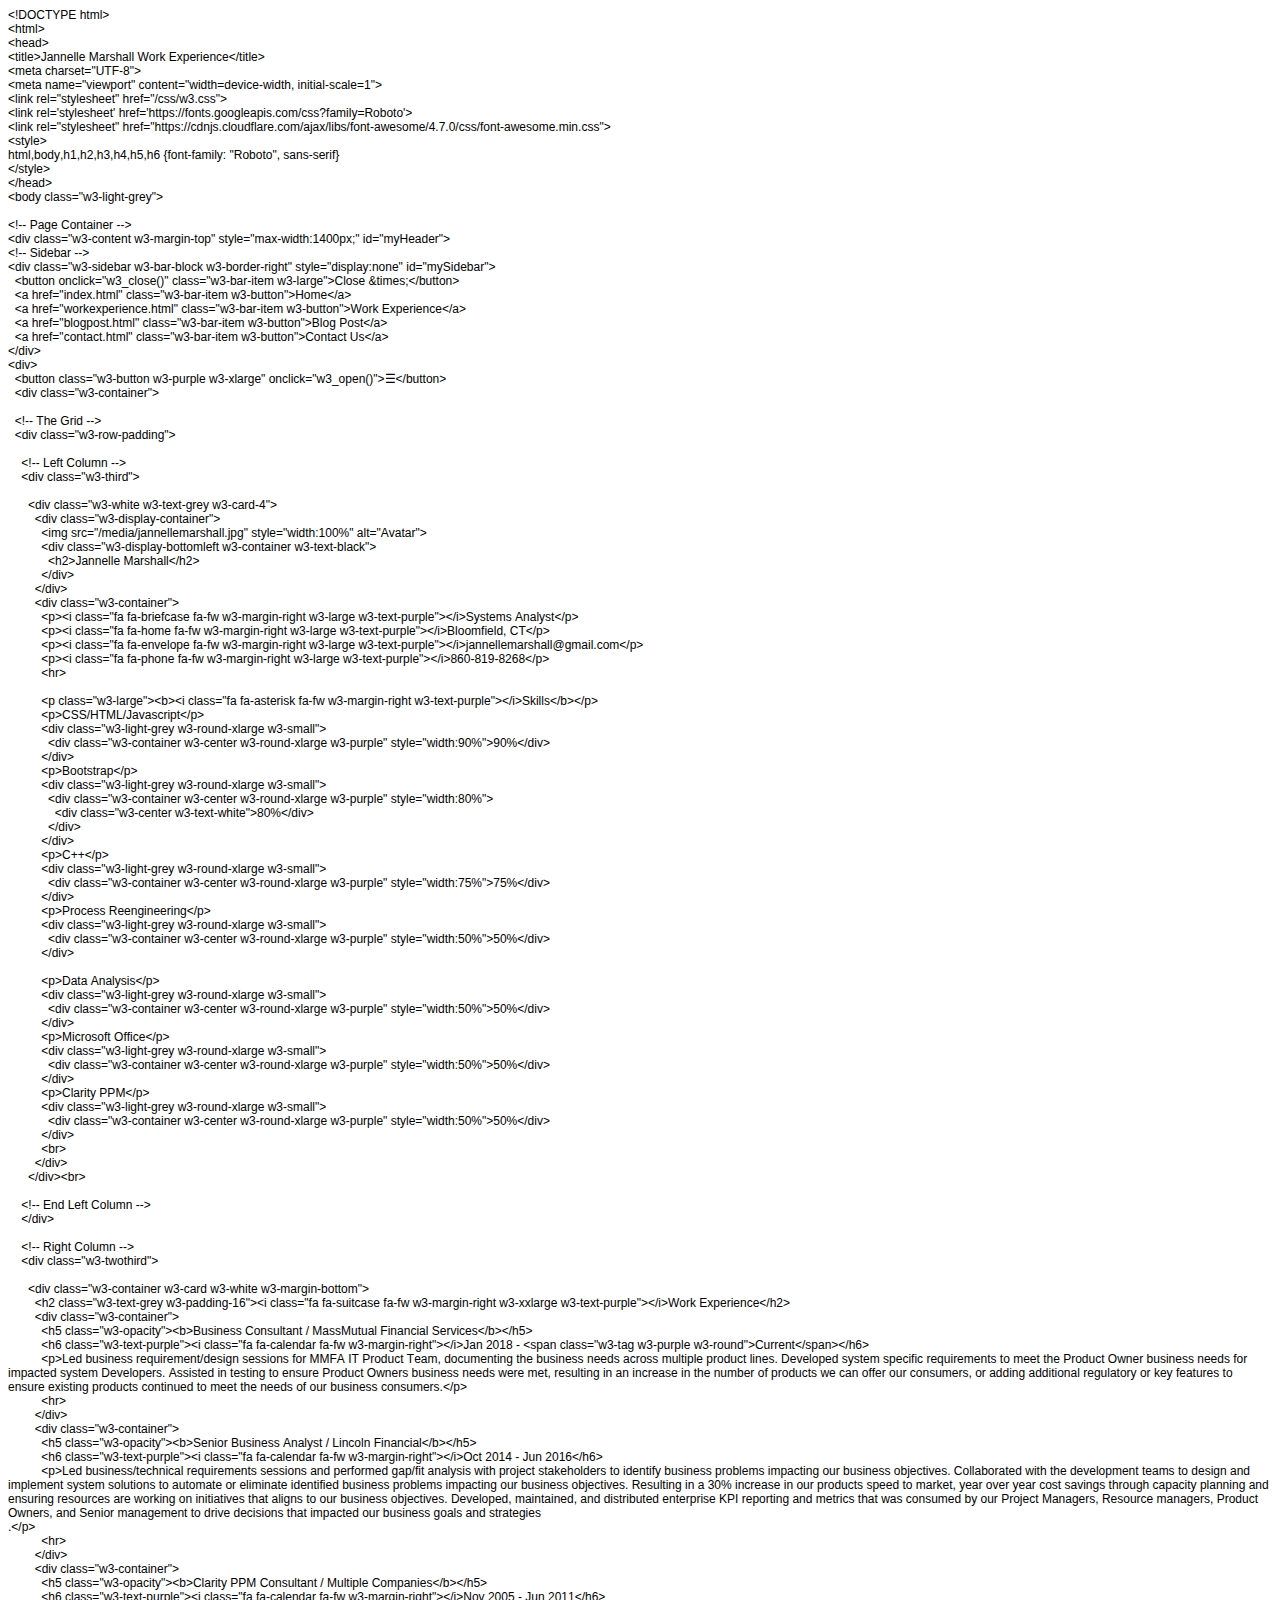
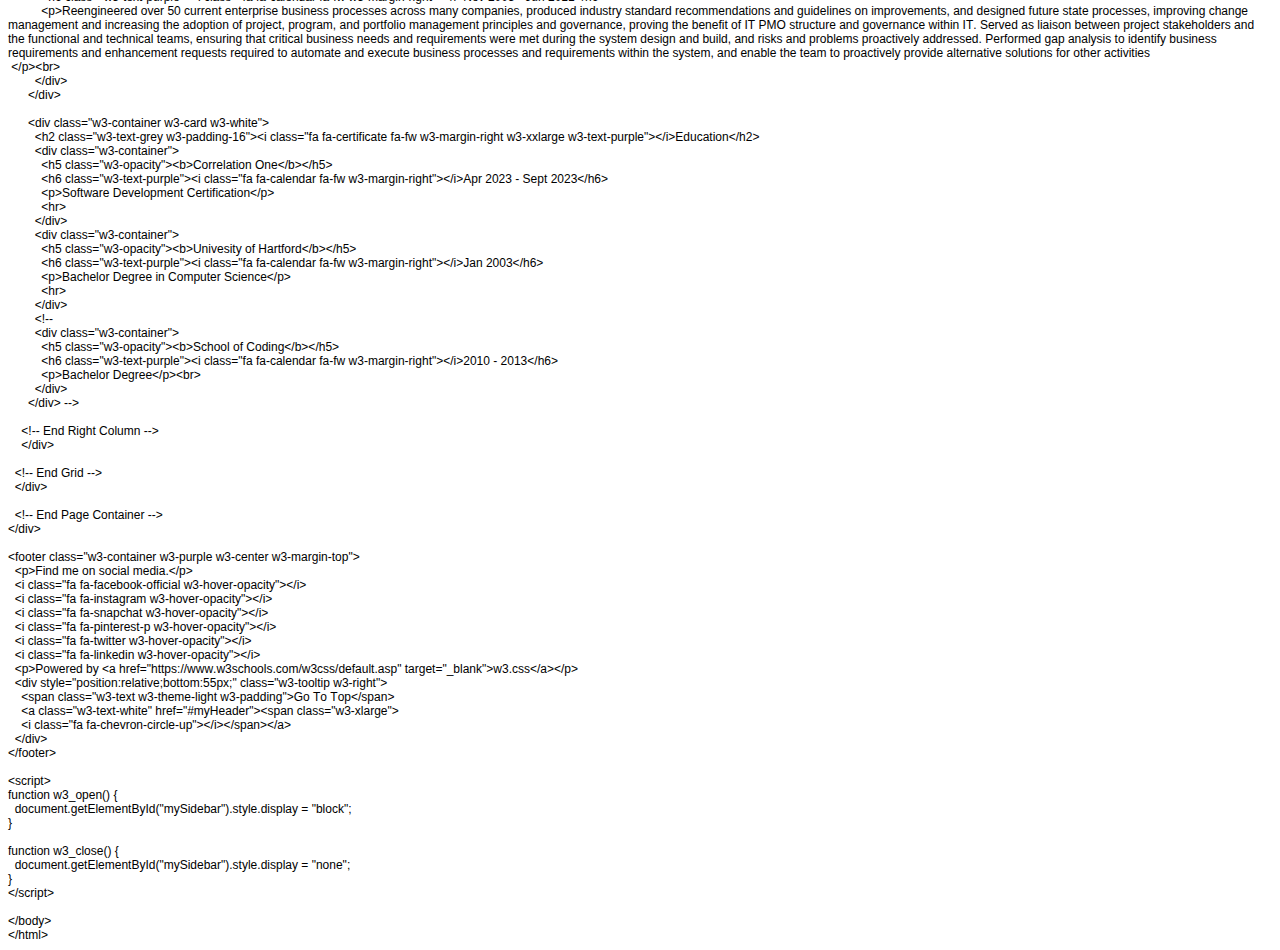
<file: workexperience.html>
<!DOCTYPE html PUBLIC "-//W3C//DTD HTML 4.01//EN" "http://www.w3.org/TR/html4/strict.dtd">
<html>
<head>
  <meta http-equiv="Content-Type" content="text/html; charset=utf-8">
  <meta http-equiv="Content-Style-Type" content="text/css">
  <title></title>
  <meta name="Generator" content="Cocoa HTML Writer">
  <meta name="CocoaVersion" content="2299.6">
  <style type="text/css">
    p.p1 {margin: 0.0px 0.0px 0.0px 0.0px; font: 12.0px Helvetica; -webkit-text-stroke: #000000}
    p.p2 {margin: 0.0px 0.0px 0.0px 0.0px; font: 12.0px Helvetica; -webkit-text-stroke: #000000; min-height: 14.0px}
    span.s1 {font-kerning: none}
  </style>
</head>
<body>
<p class="p1"><span class="s1">&lt;!DOCTYPE html&gt;</span></p>
<p class="p1"><span class="s1">&lt;html&gt;</span></p>
<p class="p1"><span class="s1">&lt;head&gt;</span></p>
<p class="p1"><span class="s1">&lt;title&gt;Jannelle Marshall Work Experience&lt;/title&gt;</span></p>
<p class="p1"><span class="s1">&lt;meta charset="UTF-8"&gt;</span></p>
<p class="p1"><span class="s1">&lt;meta name="viewport" content="width=device-width, initial-scale=1"&gt;</span></p>
<p class="p1"><span class="s1">&lt;link rel="stylesheet" href="/css/w3.css"&gt;</span></p>
<p class="p1"><span class="s1">&lt;link rel='stylesheet' href='https://fonts.googleapis.com/css?family=Roboto'&gt;</span></p>
<p class="p1"><span class="s1">&lt;link rel="stylesheet" href="https://cdnjs.cloudflare.com/ajax/libs/font-awesome/4.7.0/css/font-awesome.min.css"&gt;</span></p>
<p class="p1"><span class="s1">&lt;style&gt;</span></p>
<p class="p1"><span class="s1">html,body,h1,h2,h3,h4,h5,h6 {font-family: "Roboto", sans-serif}</span></p>
<p class="p1"><span class="s1">&lt;/style&gt;</span></p>
<p class="p1"><span class="s1">&lt;/head&gt;</span></p>
<p class="p1"><span class="s1">&lt;body class="w3-light-grey"&gt;</span></p>
<p class="p2"><span class="s1"></span><br></p>
<p class="p1"><span class="s1">&lt;!-- Page Container --&gt;</span></p>
<p class="p1"><span class="s1">&lt;div class="w3-content w3-margin-top" style="max-width:1400px;" id="myHeader"&gt;</span></p>
<p class="p1"><span class="s1">&lt;!-- Sidebar --&gt;</span></p>
<p class="p1"><span class="s1">&lt;div class="w3-sidebar w3-bar-block w3-border-right" style="display:none" id="mySidebar"&gt;</span></p>
<p class="p1"><span class="s1"><span class="Apple-converted-space">  </span>&lt;button onclick="w3_close()" class="w3-bar-item w3-large"&gt;Close &amp;times;&lt;/button&gt;</span></p>
<p class="p1"><span class="s1"><span class="Apple-converted-space">  </span>&lt;a href="index.html" class="w3-bar-item w3-button"&gt;Home&lt;/a&gt;</span></p>
<p class="p1"><span class="s1"><span class="Apple-converted-space">  </span>&lt;a href="workexperience.html" class="w3-bar-item w3-button"&gt;Work Experience&lt;/a&gt;</span></p>
<p class="p1"><span class="s1"><span class="Apple-converted-space">  </span>&lt;a href="blogpost.html" class="w3-bar-item w3-button"&gt;Blog Post&lt;/a&gt;</span></p>
<p class="p1"><span class="s1"><span class="Apple-converted-space">  </span>&lt;a href="contact.html" class="w3-bar-item w3-button"&gt;Contact Us&lt;/a&gt;</span></p>
<p class="p1"><span class="s1">&lt;/div&gt;</span></p>
<p class="p1"><span class="s1">&lt;div&gt;</span></p>
<p class="p1"><span class="s1"><span class="Apple-converted-space">  </span>&lt;button class="w3-button w3-purple w3-xlarge" onclick="w3_open()"&gt;☰&lt;/button&gt;</span></p>
<p class="p1"><span class="s1"><span class="Apple-converted-space">  </span>&lt;div class="w3-container"&gt;</span></p>
<p class="p2"><span class="s1"></span><br></p>
<p class="p1"><span class="s1"><span class="Apple-converted-space">  </span>&lt;!-- The Grid --&gt;</span></p>
<p class="p1"><span class="s1"><span class="Apple-converted-space">  </span>&lt;div class="w3-row-padding"&gt;</span></p>
<p class="p2"><span class="s1"><span class="Apple-converted-space">  </span></span></p>
<p class="p1"><span class="s1"><span class="Apple-converted-space">    </span>&lt;!-- Left Column --&gt;</span></p>
<p class="p1"><span class="s1"><span class="Apple-converted-space">    </span>&lt;div class="w3-third"&gt;</span></p>
<p class="p2"><span class="s1"><span class="Apple-converted-space">    </span></span></p>
<p class="p1"><span class="s1"><span class="Apple-converted-space">      </span>&lt;div class="w3-white w3-text-grey w3-card-4"&gt;</span></p>
<p class="p1"><span class="s1"><span class="Apple-converted-space">        </span>&lt;div class="w3-display-container"&gt;</span></p>
<p class="p1"><span class="s1"><span class="Apple-converted-space">          </span>&lt;img src="/media/jannellemarshall.jpg" style="width:100%" alt="Avatar"&gt;</span></p>
<p class="p1"><span class="s1"><span class="Apple-converted-space">          </span>&lt;div class="w3-display-bottomleft w3-container w3-text-black"&gt;</span></p>
<p class="p1"><span class="s1"><span class="Apple-converted-space">            </span>&lt;h2&gt;Jannelle Marshall&lt;/h2&gt;</span></p>
<p class="p1"><span class="s1"><span class="Apple-converted-space">          </span>&lt;/div&gt;</span></p>
<p class="p1"><span class="s1"><span class="Apple-converted-space">        </span>&lt;/div&gt;</span></p>
<p class="p1"><span class="s1"><span class="Apple-converted-space">        </span>&lt;div class="w3-container"&gt;</span></p>
<p class="p1"><span class="s1"><span class="Apple-converted-space">          </span>&lt;p&gt;&lt;i class="fa fa-briefcase fa-fw w3-margin-right w3-large w3-text-purple"&gt;&lt;/i&gt;Systems Analyst&lt;/p&gt;</span></p>
<p class="p1"><span class="s1"><span class="Apple-converted-space">          </span>&lt;p&gt;&lt;i class="fa fa-home fa-fw w3-margin-right w3-large w3-text-purple"&gt;&lt;/i&gt;Bloomfield, CT&lt;/p&gt;</span></p>
<p class="p1"><span class="s1"><span class="Apple-converted-space">          </span>&lt;p&gt;&lt;i class="fa fa-envelope fa-fw w3-margin-right w3-large w3-text-purple"&gt;&lt;/i&gt;jannellemarshall@gmail.com&lt;/p&gt;</span></p>
<p class="p1"><span class="s1"><span class="Apple-converted-space">          </span>&lt;p&gt;&lt;i class="fa fa-phone fa-fw w3-margin-right w3-large w3-text-purple"&gt;&lt;/i&gt;860-819-8268&lt;/p&gt;</span></p>
<p class="p1"><span class="s1"><span class="Apple-converted-space">          </span>&lt;hr&gt;</span></p>
<p class="p2"><span class="s1"></span><br></p>
<p class="p1"><span class="s1"><span class="Apple-converted-space">          </span>&lt;p class="w3-large"&gt;&lt;b&gt;&lt;i class="fa fa-asterisk fa-fw w3-margin-right w3-text-purple"&gt;&lt;/i&gt;Skills&lt;/b&gt;&lt;/p&gt;</span></p>
<p class="p1"><span class="s1"><span class="Apple-converted-space">          </span>&lt;p&gt;CSS/HTML/Javascript&lt;/p&gt;</span></p>
<p class="p1"><span class="s1"><span class="Apple-converted-space">          </span>&lt;div class="w3-light-grey w3-round-xlarge w3-small"&gt;</span></p>
<p class="p1"><span class="s1"><span class="Apple-converted-space">            </span>&lt;div class="w3-container w3-center w3-round-xlarge w3-purple" style="width:90%"&gt;90%&lt;/div&gt;</span></p>
<p class="p1"><span class="s1"><span class="Apple-converted-space">          </span>&lt;/div&gt;</span></p>
<p class="p1"><span class="s1"><span class="Apple-converted-space">          </span>&lt;p&gt;Bootstrap&lt;/p&gt;</span></p>
<p class="p1"><span class="s1"><span class="Apple-converted-space">          </span>&lt;div class="w3-light-grey w3-round-xlarge w3-small"&gt;</span></p>
<p class="p1"><span class="s1"><span class="Apple-converted-space">            </span>&lt;div class="w3-container w3-center w3-round-xlarge w3-purple" style="width:80%"&gt;</span></p>
<p class="p1"><span class="s1"><span class="Apple-converted-space">              </span>&lt;div class="w3-center w3-text-white"&gt;80%&lt;/div&gt;</span></p>
<p class="p1"><span class="s1"><span class="Apple-converted-space">            </span>&lt;/div&gt;</span></p>
<p class="p1"><span class="s1"><span class="Apple-converted-space">          </span>&lt;/div&gt;</span></p>
<p class="p1"><span class="s1"><span class="Apple-converted-space">          </span>&lt;p&gt;C++&lt;/p&gt;</span></p>
<p class="p1"><span class="s1"><span class="Apple-converted-space">          </span>&lt;div class="w3-light-grey w3-round-xlarge w3-small"&gt;</span></p>
<p class="p1"><span class="s1"><span class="Apple-converted-space">            </span>&lt;div class="w3-container w3-center w3-round-xlarge w3-purple" style="width:75%"&gt;75%&lt;/div&gt;</span></p>
<p class="p1"><span class="s1"><span class="Apple-converted-space">          </span>&lt;/div&gt;</span></p>
<p class="p1"><span class="s1"><span class="Apple-converted-space">          </span>&lt;p&gt;Process Reengineering&lt;/p&gt;</span></p>
<p class="p1"><span class="s1"><span class="Apple-converted-space">          </span>&lt;div class="w3-light-grey w3-round-xlarge w3-small"&gt;</span></p>
<p class="p1"><span class="s1"><span class="Apple-converted-space">            </span>&lt;div class="w3-container w3-center w3-round-xlarge w3-purple" style="width:50%"&gt;50%&lt;/div&gt;</span></p>
<p class="p1"><span class="s1"><span class="Apple-converted-space">          </span>&lt;/div&gt;</span></p>
<p class="p2"><span class="s1"><span class="Apple-converted-space">          </span></span></p>
<p class="p1"><span class="s1"><span class="Apple-converted-space">          </span>&lt;p&gt;Data Analysis&lt;/p&gt;</span></p>
<p class="p1"><span class="s1"><span class="Apple-converted-space">          </span>&lt;div class="w3-light-grey w3-round-xlarge w3-small"&gt;</span></p>
<p class="p1"><span class="s1"><span class="Apple-converted-space">            </span>&lt;div class="w3-container w3-center w3-round-xlarge w3-purple" style="width:50%"&gt;50%&lt;/div&gt;</span></p>
<p class="p1"><span class="s1"><span class="Apple-converted-space">          </span>&lt;/div&gt;</span></p>
<p class="p1"><span class="s1"><span class="Apple-converted-space">          </span>&lt;p&gt;Microsoft Office&lt;/p&gt;</span></p>
<p class="p1"><span class="s1"><span class="Apple-converted-space">          </span>&lt;div class="w3-light-grey w3-round-xlarge w3-small"&gt;</span></p>
<p class="p1"><span class="s1"><span class="Apple-converted-space">            </span>&lt;div class="w3-container w3-center w3-round-xlarge w3-purple" style="width:50%"&gt;50%&lt;/div&gt;</span></p>
<p class="p1"><span class="s1"><span class="Apple-converted-space">          </span>&lt;/div&gt;</span></p>
<p class="p1"><span class="s1"><span class="Apple-converted-space">          </span>&lt;p&gt;Clarity PPM&lt;/p&gt;</span></p>
<p class="p1"><span class="s1"><span class="Apple-converted-space">          </span>&lt;div class="w3-light-grey w3-round-xlarge w3-small"&gt;</span></p>
<p class="p1"><span class="s1"><span class="Apple-converted-space">            </span>&lt;div class="w3-container w3-center w3-round-xlarge w3-purple" style="width:50%"&gt;50%&lt;/div&gt;</span></p>
<p class="p1"><span class="s1"><span class="Apple-converted-space">          </span>&lt;/div&gt;</span></p>
<p class="p1"><span class="s1"><span class="Apple-converted-space">          </span>&lt;br&gt;</span></p>
<p class="p1"><span class="s1"><span class="Apple-converted-space">        </span>&lt;/div&gt;</span></p>
<p class="p1"><span class="s1"><span class="Apple-converted-space">      </span>&lt;/div&gt;&lt;br&gt;</span></p>
<p class="p2"><span class="s1"></span><br></p>
<p class="p1"><span class="s1"><span class="Apple-converted-space">    </span>&lt;!-- End Left Column --&gt;</span></p>
<p class="p1"><span class="s1"><span class="Apple-converted-space">    </span>&lt;/div&gt;</span></p>
<p class="p2"><span class="s1"></span><br></p>
<p class="p1"><span class="s1"><span class="Apple-converted-space">    </span>&lt;!-- Right Column --&gt;</span></p>
<p class="p1"><span class="s1"><span class="Apple-converted-space">    </span>&lt;div class="w3-twothird"&gt;</span></p>
<p class="p2"><span class="s1"><span class="Apple-converted-space">    </span></span></p>
<p class="p1"><span class="s1"><span class="Apple-converted-space">      </span>&lt;div class="w3-container w3-card w3-white w3-margin-bottom"&gt;</span></p>
<p class="p1"><span class="s1"><span class="Apple-converted-space">        </span>&lt;h2 class="w3-text-grey w3-padding-16"&gt;&lt;i class="fa fa-suitcase fa-fw w3-margin-right w3-xxlarge w3-text-purple"&gt;&lt;/i&gt;Work Experience&lt;/h2&gt;</span></p>
<p class="p1"><span class="s1"><span class="Apple-converted-space">        </span>&lt;div class="w3-container"&gt;</span></p>
<p class="p1"><span class="s1"><span class="Apple-converted-space">          </span>&lt;h5 class="w3-opacity"&gt;&lt;b&gt;Business Consultant / MassMutual Financial Services&lt;/b&gt;&lt;/h5&gt;</span></p>
<p class="p1"><span class="s1"><span class="Apple-converted-space">          </span>&lt;h6 class="w3-text-purple"&gt;&lt;i class="fa fa-calendar fa-fw w3-margin-right"&gt;&lt;/i&gt;Jan 2018 - &lt;span class="w3-tag w3-purple w3-round"&gt;Current&lt;/span&gt;&lt;/h6&gt;</span></p>
<p class="p1"><span class="s1"><span class="Apple-converted-space">          </span>&lt;p&gt;Led business requirement/design sessions for MMFA IT Product Team, documenting the business needs across multiple product lines. Developed system specific requirements to meet the Product Owner business needs for impacted system Developers. Assisted in testing to ensure Product Owners business needs were met, resulting in an increase in the number of products we can offer our consumers, or adding additional regulatory or key features to ensure existing products continued to meet the needs of our business consumers.&lt;/p&gt;</span></p>
<p class="p1"><span class="s1"><span class="Apple-converted-space">          </span>&lt;hr&gt;</span></p>
<p class="p1"><span class="s1"><span class="Apple-converted-space">        </span>&lt;/div&gt;</span></p>
<p class="p1"><span class="s1"><span class="Apple-converted-space">        </span>&lt;div class="w3-container"&gt;</span></p>
<p class="p1"><span class="s1"><span class="Apple-converted-space">          </span>&lt;h5 class="w3-opacity"&gt;&lt;b&gt;Senior Business Analyst / Lincoln Financial&lt;/b&gt;&lt;/h5&gt;</span></p>
<p class="p1"><span class="s1"><span class="Apple-converted-space">          </span>&lt;h6 class="w3-text-purple"&gt;&lt;i class="fa fa-calendar fa-fw w3-margin-right"&gt;&lt;/i&gt;Oct 2014 - Jun 2016&lt;/h6&gt;</span></p>
<p class="p1"><span class="s1"><span class="Apple-converted-space">          </span>&lt;p&gt;Led business/technical requirements sessions and performed gap/fit analysis with project stakeholders to identify business problems impacting our business objectives. Collaborated with the development teams to design and implement system solutions to automate or eliminate identified business problems impacting our business objectives. Resulting in a 30% increase in our products speed to market, year over year cost savings through capacity planning and ensuring resources are working on initiatives that aligns to our business objectives. Developed, maintained, and distributed enterprise KPI reporting and metrics that was consumed by our Project Managers, Resource managers, Product Owners, and Senior management to drive decisions that impacted our business goals and strategies</span></p>
<p class="p1"><span class="s1">.&lt;/p&gt;</span></p>
<p class="p1"><span class="s1"><span class="Apple-converted-space">          </span>&lt;hr&gt;</span></p>
<p class="p1"><span class="s1"><span class="Apple-converted-space">        </span>&lt;/div&gt;</span></p>
<p class="p1"><span class="s1"><span class="Apple-converted-space">        </span>&lt;div class="w3-container"&gt;</span></p>
<p class="p1"><span class="s1"><span class="Apple-converted-space">          </span>&lt;h5 class="w3-opacity"&gt;&lt;b&gt;Clarity PPM Consultant / Multiple Companies&lt;/b&gt;&lt;/h5&gt;</span></p>
<p class="p1"><span class="s1"><span class="Apple-converted-space">          </span>&lt;h6 class="w3-text-purple"&gt;&lt;i class="fa fa-calendar fa-fw w3-margin-right"&gt;&lt;/i&gt;Nov 2005 - Jun 2011&lt;/h6&gt;</span></p>
<p class="p1"><span class="s1"><span class="Apple-converted-space">          </span>&lt;p&gt;Reengineered over 50 current enterprise business processes across many companies, produced industry standard recommendations and guidelines on improvements, and designed future state processes, improving change management and increasing the adoption of project, program, and portfolio management principles and governance, proving the benefit of IT PMO structure and governance within IT. Served as liaison between project stakeholders and the functional and technical teams, ensuring that critical business needs and requirements were met during the system design and build, and risks and problems proactively addressed. Performed gap analysis to identify business requirements and enhancement requests required to automate and execute business processes and requirements within the system, and enable the team to proactively provide alternative solutions for other activities</span></p>
<p class="p1"><span class="s1"><span class="Apple-converted-space"> </span>&lt;/p&gt;&lt;br&gt;</span></p>
<p class="p1"><span class="s1"><span class="Apple-converted-space">        </span>&lt;/div&gt;</span></p>
<p class="p1"><span class="s1"><span class="Apple-converted-space">      </span>&lt;/div&gt;</span></p>
<p class="p2"><span class="s1"></span><br></p>
<p class="p1"><span class="s1"><span class="Apple-converted-space">      </span>&lt;div class="w3-container w3-card w3-white"&gt;</span></p>
<p class="p1"><span class="s1"><span class="Apple-converted-space">        </span>&lt;h2 class="w3-text-grey w3-padding-16"&gt;&lt;i class="fa fa-certificate fa-fw w3-margin-right w3-xxlarge w3-text-purple"&gt;&lt;/i&gt;Education&lt;/h2&gt;</span></p>
<p class="p1"><span class="s1"><span class="Apple-converted-space">        </span>&lt;div class="w3-container"&gt;</span></p>
<p class="p1"><span class="s1"><span class="Apple-converted-space">          </span>&lt;h5 class="w3-opacity"&gt;&lt;b&gt;Correlation One&lt;/b&gt;&lt;/h5&gt;</span></p>
<p class="p1"><span class="s1"><span class="Apple-converted-space">          </span>&lt;h6 class="w3-text-purple"&gt;&lt;i class="fa fa-calendar fa-fw w3-margin-right"&gt;&lt;/i&gt;Apr 2023 - Sept 2023&lt;/h6&gt;</span></p>
<p class="p1"><span class="s1"><span class="Apple-converted-space">          </span>&lt;p&gt;Software Development Certification&lt;/p&gt;</span></p>
<p class="p1"><span class="s1"><span class="Apple-converted-space">          </span>&lt;hr&gt;</span></p>
<p class="p1"><span class="s1"><span class="Apple-converted-space">        </span>&lt;/div&gt;</span></p>
<p class="p1"><span class="s1"><span class="Apple-converted-space">        </span>&lt;div class="w3-container"&gt;</span></p>
<p class="p1"><span class="s1"><span class="Apple-converted-space">          </span>&lt;h5 class="w3-opacity"&gt;&lt;b&gt;Univesity of Hartford&lt;/b&gt;&lt;/h5&gt;</span></p>
<p class="p1"><span class="s1"><span class="Apple-converted-space">          </span>&lt;h6 class="w3-text-purple"&gt;&lt;i class="fa fa-calendar fa-fw w3-margin-right"&gt;&lt;/i&gt;Jan 2003&lt;/h6&gt;</span></p>
<p class="p1"><span class="s1"><span class="Apple-converted-space">          </span>&lt;p&gt;Bachelor Degree in Computer Science&lt;/p&gt;</span></p>
<p class="p1"><span class="s1"><span class="Apple-converted-space">          </span>&lt;hr&gt;</span></p>
<p class="p1"><span class="s1"><span class="Apple-converted-space">        </span>&lt;/div&gt;</span></p>
<p class="p1"><span class="s1"><span class="Apple-converted-space">        </span>&lt;!--</span></p>
<p class="p1"><span class="s1"><span class="Apple-converted-space">        </span>&lt;div class="w3-container"&gt;</span></p>
<p class="p1"><span class="s1"><span class="Apple-converted-space">          </span>&lt;h5 class="w3-opacity"&gt;&lt;b&gt;School of Coding&lt;/b&gt;&lt;/h5&gt;</span></p>
<p class="p1"><span class="s1"><span class="Apple-converted-space">          </span>&lt;h6 class="w3-text-purple"&gt;&lt;i class="fa fa-calendar fa-fw w3-margin-right"&gt;&lt;/i&gt;2010 - 2013&lt;/h6&gt;</span></p>
<p class="p1"><span class="s1"><span class="Apple-converted-space">          </span>&lt;p&gt;Bachelor Degree&lt;/p&gt;&lt;br&gt;</span></p>
<p class="p1"><span class="s1"><span class="Apple-converted-space">        </span>&lt;/div&gt;</span></p>
<p class="p1"><span class="s1"><span class="Apple-converted-space">      </span>&lt;/div&gt; --&gt;</span></p>
<p class="p2"><span class="s1"></span><br></p>
<p class="p1"><span class="s1"><span class="Apple-converted-space">    </span>&lt;!-- End Right Column --&gt;</span></p>
<p class="p1"><span class="s1"><span class="Apple-converted-space">    </span>&lt;/div&gt;</span></p>
<p class="p2"><span class="s1"><span class="Apple-converted-space">    </span></span></p>
<p class="p1"><span class="s1"><span class="Apple-converted-space">  </span>&lt;!-- End Grid --&gt;</span></p>
<p class="p1"><span class="s1"><span class="Apple-converted-space">  </span>&lt;/div&gt;</span></p>
<p class="p2"><span class="s1"><span class="Apple-converted-space">  </span></span></p>
<p class="p1"><span class="s1"><span class="Apple-converted-space">  </span>&lt;!-- End Page Container --&gt;</span></p>
<p class="p1"><span class="s1">&lt;/div&gt;</span></p>
<p class="p2"><span class="s1"></span><br></p>
<p class="p1"><span class="s1">&lt;footer class="w3-container w3-purple w3-center w3-margin-top"&gt;</span></p>
<p class="p1"><span class="s1"><span class="Apple-converted-space">  </span>&lt;p&gt;Find me on social media.&lt;/p&gt;</span></p>
<p class="p1"><span class="s1"><span class="Apple-converted-space">  </span>&lt;i class="fa fa-facebook-official w3-hover-opacity"&gt;&lt;/i&gt;</span></p>
<p class="p1"><span class="s1"><span class="Apple-converted-space">  </span>&lt;i class="fa fa-instagram w3-hover-opacity"&gt;&lt;/i&gt;</span></p>
<p class="p1"><span class="s1"><span class="Apple-converted-space">  </span>&lt;i class="fa fa-snapchat w3-hover-opacity"&gt;&lt;/i&gt;</span></p>
<p class="p1"><span class="s1"><span class="Apple-converted-space">  </span>&lt;i class="fa fa-pinterest-p w3-hover-opacity"&gt;&lt;/i&gt;</span></p>
<p class="p1"><span class="s1"><span class="Apple-converted-space">  </span>&lt;i class="fa fa-twitter w3-hover-opacity"&gt;&lt;/i&gt;</span></p>
<p class="p1"><span class="s1"><span class="Apple-converted-space">  </span>&lt;i class="fa fa-linkedin w3-hover-opacity"&gt;&lt;/i&gt;</span></p>
<p class="p1"><span class="s1"><span class="Apple-converted-space">  </span>&lt;p&gt;Powered by &lt;a href="https://www.w3schools.com/w3css/default.asp" target="_blank"&gt;w3.css&lt;/a&gt;&lt;/p&gt;</span></p>
<p class="p1"><span class="s1"><span class="Apple-converted-space">  </span>&lt;div style="position:relative;bottom:55px;" class="w3-tooltip w3-right"&gt;</span></p>
<p class="p1"><span class="s1"><span class="Apple-converted-space">    </span>&lt;span class="w3-text w3-theme-light w3-padding"&gt;Go To Top&lt;/span&gt; <span class="Apple-converted-space">   </span></span></p>
<p class="p1"><span class="s1"><span class="Apple-converted-space">    </span>&lt;a class="w3-text-white" href="#myHeader"&gt;&lt;span class="w3-xlarge"&gt;</span></p>
<p class="p1"><span class="s1"><span class="Apple-converted-space">    </span>&lt;i class="fa fa-chevron-circle-up"&gt;&lt;/i&gt;&lt;/span&gt;&lt;/a&gt;</span></p>
<p class="p1"><span class="s1"><span class="Apple-converted-space">  </span>&lt;/div&gt;</span></p>
<p class="p1"><span class="s1">&lt;/footer&gt;</span></p>
<p class="p2"><span class="s1"></span><br></p>
<p class="p1"><span class="s1">&lt;script&gt;</span></p>
<p class="p1"><span class="s1">function w3_open() {</span></p>
<p class="p1"><span class="s1"><span class="Apple-converted-space">  </span>document.getElementById("mySidebar").style.display = "block";</span></p>
<p class="p1"><span class="s1">}</span></p>
<p class="p2"><span class="s1"></span><br></p>
<p class="p1"><span class="s1">function w3_close() {</span></p>
<p class="p1"><span class="s1"><span class="Apple-converted-space">  </span>document.getElementById("mySidebar").style.display = "none";</span></p>
<p class="p1"><span class="s1">}</span></p>
<p class="p1"><span class="s1">&lt;/script&gt;</span></p>
<p class="p2"><span class="s1"></span><br></p>
<p class="p1"><span class="s1">&lt;/body&gt;</span></p>
<p class="p1"><span class="s1">&lt;/html&gt;</span></p>
</body>
</html>
</file>
